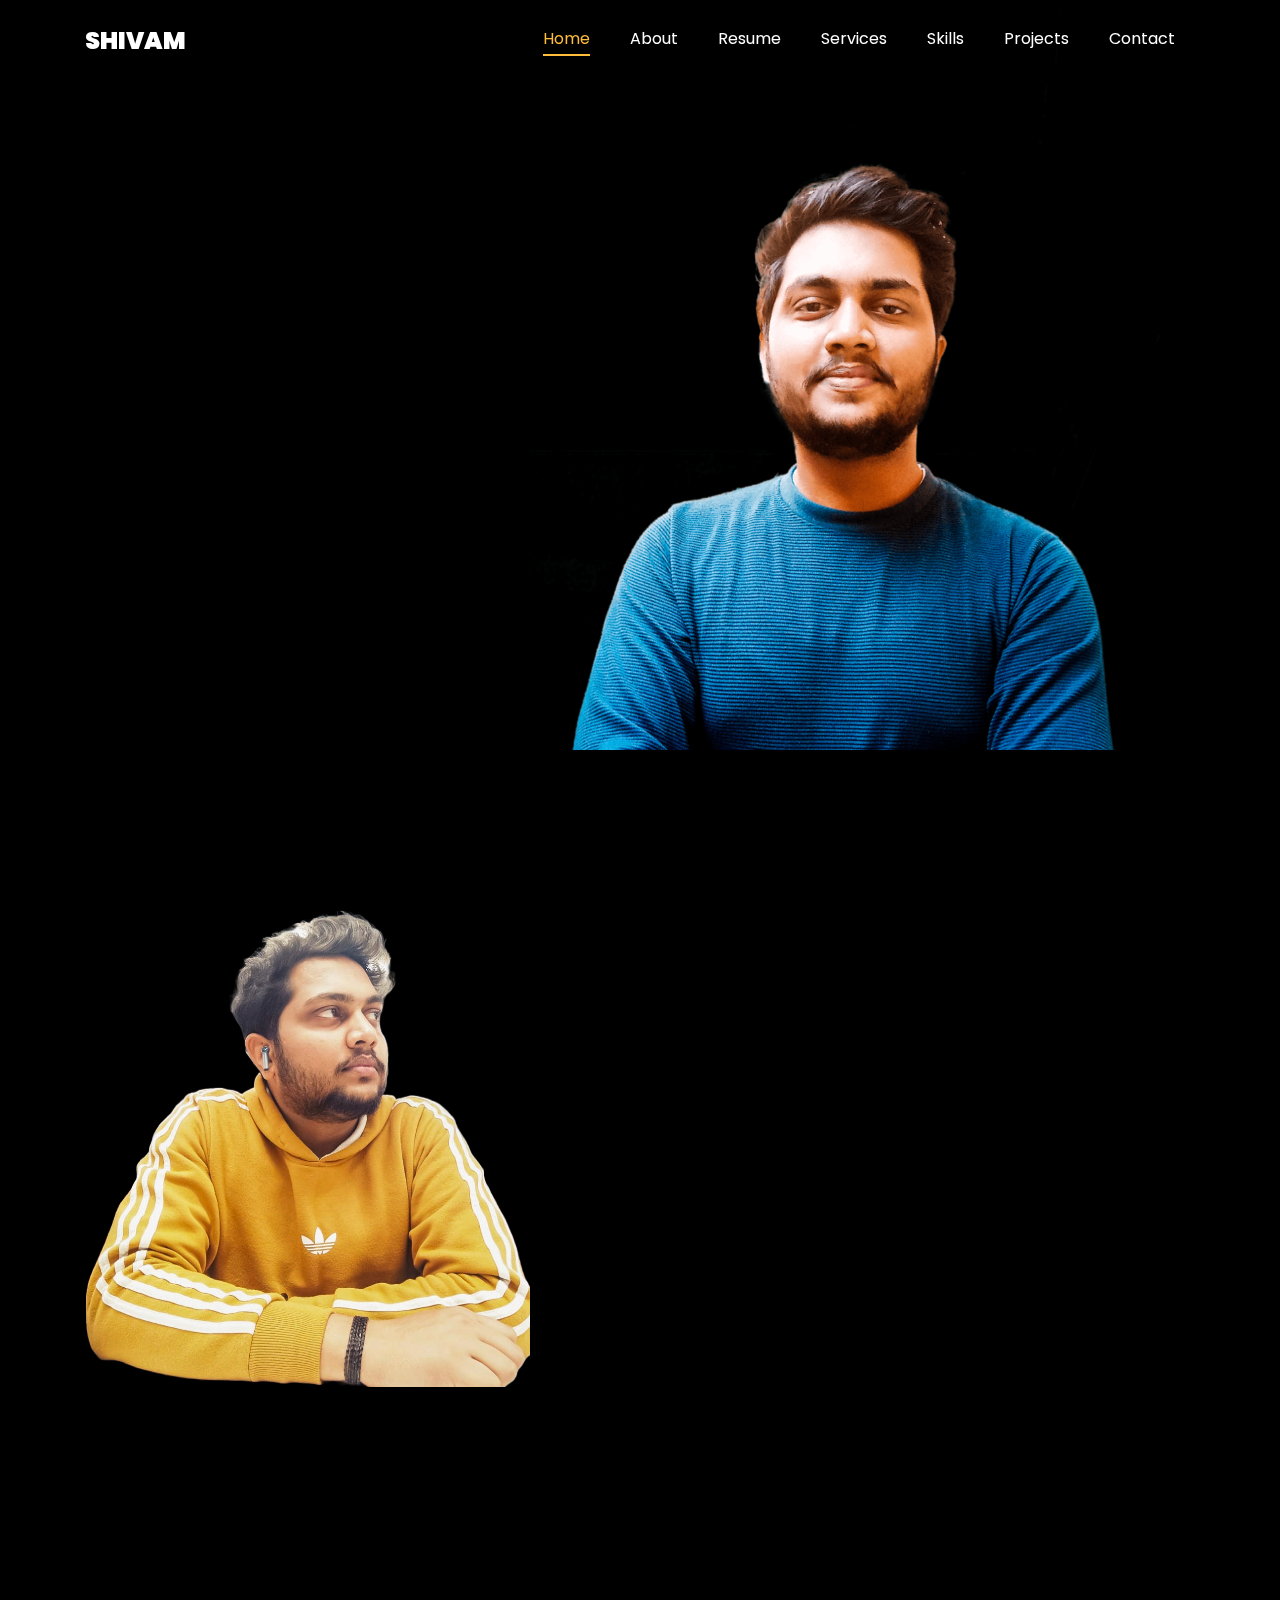
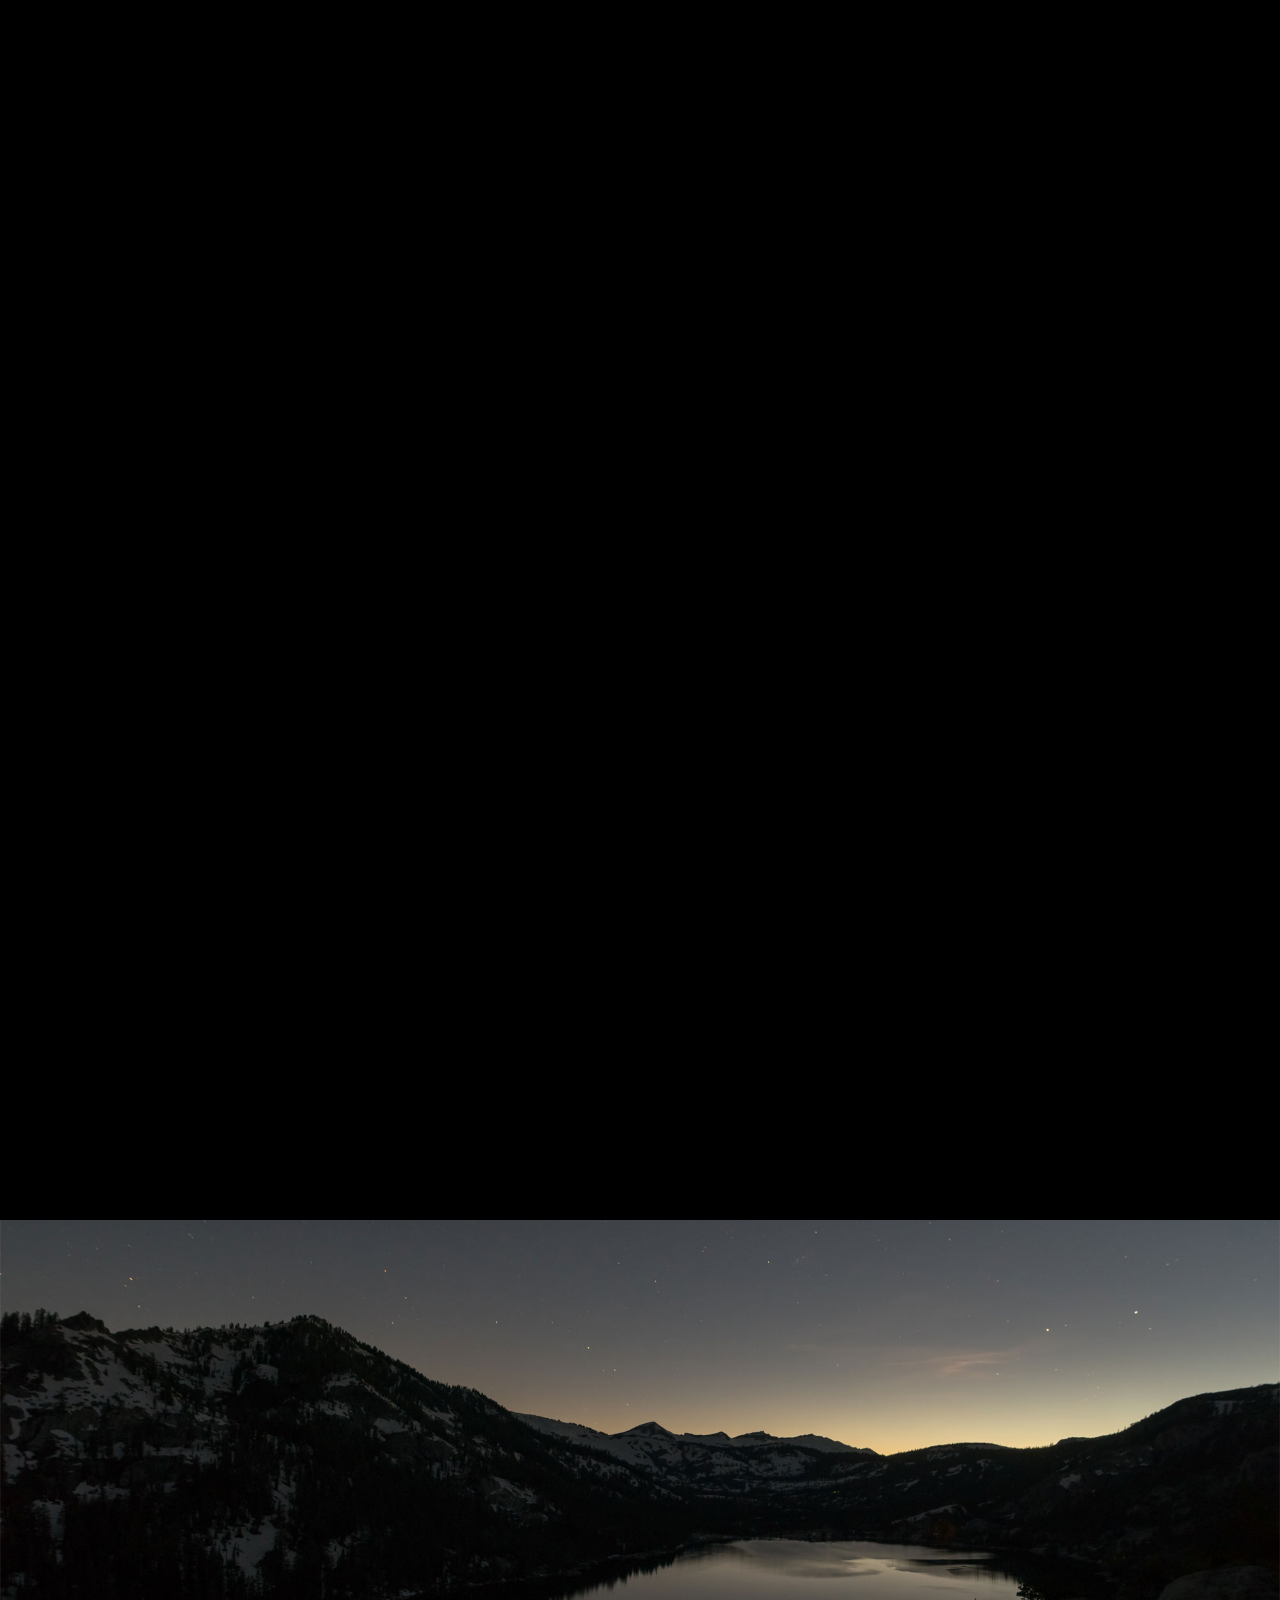
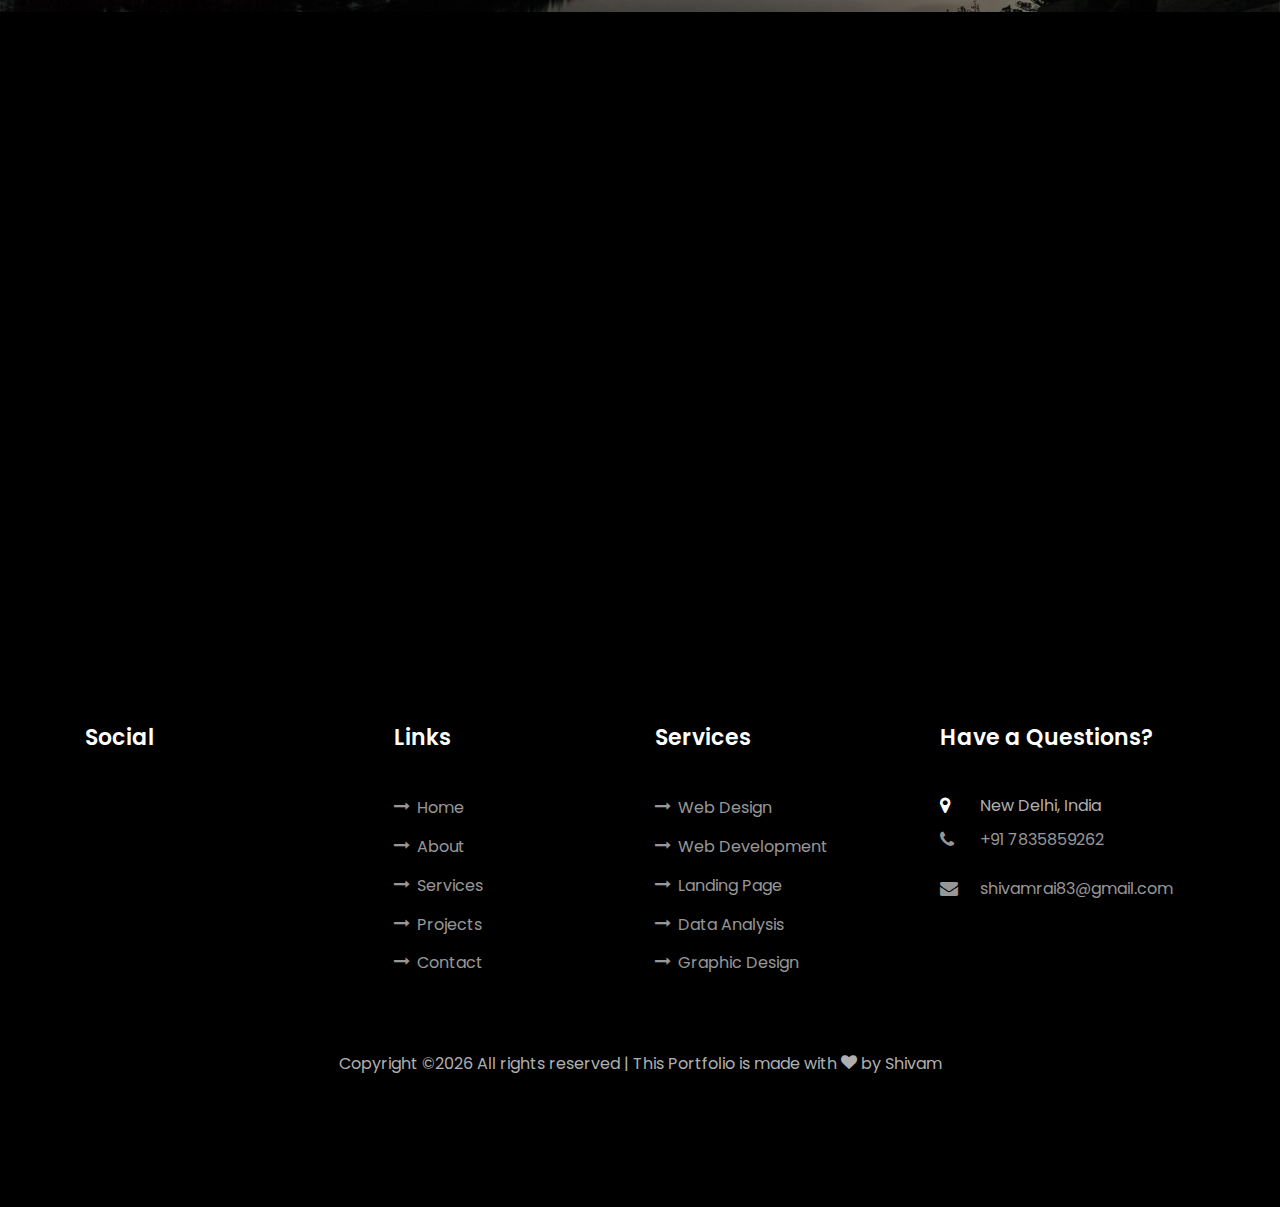
<file: index.html>
<!DOCTYPE html>
<html lang="en">
  <head>
    <title>Shivam Rai Portfolio</title>
    <meta charset="utf-8">
    <meta name="viewport" content="width=device-width, initial-scale=1, shrink-to-fit=no">
    
    <link href="https://fonts.googleapis.com/css?family=Poppins:100,200,300,400,500,600,700,800,900" rel="stylesheet">

    <link rel="stylesheet" href="css/open-iconic-bootstrap.min.css">
    <link rel="stylesheet" href="css/animate.css">
    
    <link rel="stylesheet" href="css/owl.carousel.min.css">
    <link rel="stylesheet" href="css/owl.theme.default.min.css">
    <link rel="stylesheet" href="css/magnific-popup.css">

    <link rel="stylesheet" href="css/aos.css">

    <link rel="stylesheet" href="css/ionicons.min.css">
    
    <link rel="stylesheet" href="css/flaticon.css">
    <link rel="stylesheet" href="css/icomoon.css">
    <link rel="stylesheet" href="css/style.css">
  </head>
  <body data-spy="scroll" data-target=".site-navbar-target" data-offset="300">
	  
	  
    <nav class="navbar navbar-expand-lg navbar-dark ftco_navbar ftco-navbar-light site-navbar-target" id="ftco-navbar">
	    <div class="container">
	      <a class="navbar-brand" href="index.html">Shivam</a>
	      <button class="navbar-toggler js-fh5co-nav-toggle fh5co-nav-toggle" type="button" data-toggle="collapse" data-target="#ftco-nav" aria-controls="ftco-nav" aria-expanded="false" aria-label="Toggle navigation">
	        <span class="oi oi-menu"></span> Menu
	      </button>

	      <div class="collapse navbar-collapse" id="ftco-nav">
	        <ul class="navbar-nav nav ml-auto">
	          <li class="nav-item"><a href="#home-section" class="nav-link"><span>Home</span></a></li>
	          <li class="nav-item"><a href="#about-section" class="nav-link"><span>About</span></a></li>
	          <li class="nav-item"><a href="#resume-section" class="nav-link"><span>Resume</span></a></li>
	          <li class="nav-item"><a href="#services-section" class="nav-link"><span>Services</span></a></li>
	          <li class="nav-item"><a href="#skills-section" class="nav-link"><span>Skills</span></a></li>
	          <li class="nav-item"><a href="#projects-section" class="nav-link"><span>Projects</span></a></li>
	          <!-- <li class="nav-item"><a href="#blog-section" class="nav-link"><span>My Blog</span></a></li> -->
	          <li class="nav-item"><a href="#contact-section" class="nav-link"><span>Contact</span></a></li>
	        </ul>
	      </div>
	    </div>
	  </nav>
	  <section id="home-section" class="hero">
		  <div class="home-slider  owl-carousel">
	      <div class="slider-item ">
	      	<div class="overlay"></div>
	        <div class="container">
	          <div class="row d-md-flex no-gutters slider-text align-items-end justify-content-end" data-scrollax-parent="true">
	          	<div class="one-third js-fullheight order-md-last img" style="background-image:url(images/bg_1.png);">
	          		<div class="overlay"></div>
	          	</div>
		          <div class="one-forth d-flex  align-items-center ftco-animate" data-scrollax=" properties: { translateY: '70%' }">
		          	<div class="text">
		          		<span class="subheading">Hello!</span>
			            <h1 class="mb-4 mt-3">I'm <span>Shivam Rai</span></h1>
						<h2 class="mb-4 mt-3">
							<a href="" class="typewrite mb-4 mt-3" data-period="2000" data-type='[ "Web Developer", "Front-End Development", "Web Site Development", "A Full Stack Developer" ]'>
							  <span class="wrap"></span>
							</a>
						  </h2>
			            <p><a href="/images/SHIVAM_RAI_RESUME.pdf" class="btn btn-primary py-3 px-4">Hire me</a> 
							<!-- <a href="#" class="btn btn-white btn-outline-white py-3 px-4">My works</a> -->
						</p>
		            </div>
		          </div>
	        	</div>
	        </div>
	      </div>

	      <!-- <div class="slider-item">
	      	<div class="overlay"></div>
	        <div class="container">
	          <div class="row d-flex no-gutters slider-text align-items-end justify-content-end" data-scrollax-parent="true">
	          	<div class="one-third js-fullheight order-md-last img" style="background-image:url(images/bg_1.png);">
	          		<div class="overlay"></div>
	          	</div>
		          <div class="one-forth d-flex align-items-center ftco-animate" data-scrollax=" properties: { translateY: '70%' }">
		          	<div class="text">
		          		<span class="subheading">Hello!</span>
			            <h1 class="mb-4 mt-3">I'm a <span>web Developer</span> based in London</h1>
			            <p><a href="#" class="btn btn-primary py-3 px-4">Hire me</a> <a href="#" class="btn btn-white btn-outline-white py-3 px-4">My works</a></p>
		            </div>
		          </div>
	        	</div>
	        </div>
	      </div>
	    </div> -->
    </section>

    <section class="ftco-about img ftco-section ftco-no-pb" id="about-section">
    	<div class="container">
    		<div class="row d-flex">
    			<div class="col-md-6 col-lg-5 d-flex">
    				<div class="img-about img d-flex align-items-stretch">
    					<div class="overlay"></div>
	    				<div class="img d-flex align-self-stretch align-items-center" style="background-image:url(images/bg_3.png);">
	    				</div>
    				</div>
    			</div>
    			<div class="col-md-6 col-lg-7 pl-lg-5 pb-5">
    				<div class="row justify-content-start pb-3">
		          <div class="col-md-12 heading-section ftco-animate">
		          	<h1 class="big">About</h1>
		            <h2 class="mb-4">About Me</h2>
		            <!-- <p>A small river named Duden flows by their place and supplies it with the necessary regelialia.</p> -->
		            <ul class="about-info mt-4 px-md-0 px-2">
		            	<li class="d-flex"><span>Name:</span> <span>Shivam Rai</span></li>
		            	<li class="d-flex"><span>Date of birth:</span> <span>June 16, 1999</span></li>
		            	<li class="d-flex"><span>Address:</span> <span>New Delhi, India</span></li>
		            	<!-- <li class="d-flex"><span>Zip code:</span> <span>1000</span></li> -->
		            	<li class="d-flex"><span>Email:</span> <span>shivamrai83@gmail.com</span></li>
		            	<li class="d-flex"><span>Phone: </span> <span>+91 7835859262</span></li>
		            </ul>
		          </div>
		        </div>
	          <div class="counter-wrap ftco-animate d-flex mt-md-3">
              <div class="text">
              	<p class="mb-4">
	                <span class="number" data-number="3">0</span>
	                <span>Years Experience</span>
                </p>
                <p><a href="/images/SHIVAM_RAI_RESUME.pdf" class="btn btn-primary py-3 px-3">Download CV</a></p>
              </div>
	          </div>
	        </div>
        </div>
    	</div>
    </section>
<!-- Resume section -->
    <!-- <section class="ftco-section ftco-no-pb" id="resume-section">
    	<div class="container">
    		<div class="row justify-content-center pb-5">
          <div class="col-md-10 heading-section text-center ftco-animate">
          	<h1 class="big big-2">Resume</h1>
            <h2 class="mb-4">Resume</h2>
            <!-- <p>A small river named Duden flows by their place and supplies it with the necessary regelialia. It is a paradisematic country, in which roasted parts of sentences fly into your mouth.</p> -->
          <!-- </div>
        </div> -->
    		<!-- <div class="row">
    			<div class="col-md-6">
    				<div class="resume-wrap ftco-animate">
    					<span class="date">2014-2015</span>
    					<h2>Master Degree of Design</h2>
    					<span class="position">Cambridge University</span>
    					<p class="mt-4">A small river named Duden flows by their place and supplies it with the necessary regelialia. It is a paradisematic country, in which roasted parts of sentences fly into your mouth.</p>
    				</div>
    				<div class="resume-wrap ftco-animate">
    					<span class="date">2014-2015</span>
    					<h2>Bachelor's Degree of C.A</h2>
    					<span class="position">Cambridge University</span>
    					<p class="mt-4">A small river named Duden flows by their place and supplies it with the necessary regelialia. It is a paradisematic country, in which roasted parts of sentences fly into your mouth.</p>
    				</div>
    				<div class="resume-wrap ftco-animate">
    					<span class="date">2014-2015</span>
    					<h2>Diploma in Computer</h2>
    					<span class="position">Cambridge University</span>
    					<p class="mt-4">A small river named Duden flows by their place and supplies it with the necessary regelialia. It is a paradisematic country, in which roasted parts of sentences fly into your mouth.</p>
    				</div>
    			</div>

    			<div class="col-md-6">
    				<div class="resume-wrap ftco-animate">
    					<span class="date">2014-2015</span>
    					<h2>Art &amp; Creative Director</h2>
    					<span class="position">Cambridge University</span>
    					<p class="mt-4">A small river named Duden flows by their place and supplies it with the necessary regelialia. It is a paradisematic country, in which roasted parts of sentences fly into your mouth.</p>
    				</div>
    				<div class="resume-wrap ftco-animate">
    					<span class="date">2014-2015</span>
    					<h2>Wordpress Developer</h2>
    					<span class="position">Cambridge University</span>
    					<p class="mt-4">A small river named Duden flows by their place and supplies it with the necessary regelialia. It is a paradisematic country, in which roasted parts of sentences fly into your mouth.</p>
    				</div>
    				<div class="resume-wrap ftco-animate">
    					<span class="date">2017-2018</span>
    					<h2>UI/UX Developer</h2>
    					<span class="position">Cambridge University</span>
    					<p class="mt-4">A small river named Duden flows by their place and supplies it with the necessary regelialia. It is a paradisematic country, in which roasted parts of sentences fly into your mouth.</p>
    				</div>
    			</div>
    		</div> -->
    		<!-- <div class="row justify-content-center mt-5">
    			<div class="col-md-6 text-center ftco-animate">
    				<p><a href="/images/SHIVAM_RAI_RESUME.pdf" class="btn btn-primary py-4 px-5">Download CV</a></p>
    			</div>
    		</div>
    	</div>
    </section> -->

    <section class="ftco-section" id="services-section">
    	<div class="container">
    		<div class="row justify-content-center py-5 mt-5">
          <div class="col-md-12 heading-section text-center ftco-animate">
          	<h1 class="big big-2">Services</h1>
            <h2 class="mb-4">Services</h2>
            <!-- <p>Far far away, behind the word mountains, far from the countries Vokalia and Consonantia</p> -->
          </div>
        </div>
    		<div class="row">
					<div class="col-md-4 text-center d-flex ftco-animate">
						<a href="#" class="services-1">
							<span class="icon">
								<i class="flaticon-analysis"></i>
							</span>
							<div class="desc">
								<h3 class="mb-5">Web Design</h3>
							</div>
						</a>
					</div>
					<div class="col-md-4 text-center d-flex ftco-animate">
						<a href="#" class="services-1">
							<span class="icon">
								<i class="flaticon-flasks"></i>
							</span>
							<div class="desc">
								<h3 class="mb-5">Landing Pages</h3>
							</div>
						</a>
					</div>
					<div class="col-md-4 text-center d-flex ftco-animate">
						<a href="#" class="services-1">
							<span class="icon">
								<i class="flaticon-ideas"></i>
							</span>
							<div class="desc">
								<h3 class="mb-5">Web Developer</h3>
							</div>
						</a>
					</div>

					<div class="col-md-4 text-center d-flex ftco-animate">
						<a href="#" class="services-1">
							<span class="icon">
								<i class="flaticon-analysis"></i>
							</span>
							<div class="desc">
								<h3 class="mb-5">App Developing</h3>
							</div>
						</a>
					</div>
					<div class="col-md-4 text-center d-flex ftco-animate">
						<a href="#" class="services-1">
							<span class="icon">
								<i class="flaticon-flasks"></i>
							</span>
							<div class="desc">
								<h3 class="mb-5">React</h3>
							</div>
						</a>
					</div>
					<div class="col-md-4 text-center d-flex ftco-animate">
						<a href="#" class="services-1">
							<span class="icon">
								<i class="flaticon-ideas"></i>
							</span>
							<div class="desc">
								<h3 class="mb-5">API</h3>
							</div>
						</a>
					</div>
				</div>
    	</div>
    </section>

		
		<section class="ftco-section" id="skills-section">
			<div class="container">
				<div class="row justify-content-center pb-5">
          <div class="col-md-12 heading-section text-center ftco-animate">
          	<h1 class="big big-2">Skills</h1>
            <h2 class="mb-4">My Skills</h2>
            <!-- <p>Far far away, behind the word mountains, far from the countries Vokalia and Consonantia</p> -->
          </div>
        </div>
				<div class="row">
					<div class="col-md-6 animate-box">
						<div class="progress-wrap ftco-animate">
							<h3>JavaScript</h3>
							<div class="progress">
							 	<div class="progress-bar color-1" role="progressbar" aria-valuenow="90"
							  	aria-valuemin="0" aria-valuemax="100" style="width:90%">
							    <span>90%</span>
							  	</div>
							</div>
						</div>
					</div>
					<div class="col-md-6 animate-box">
						<div class="progress-wrap ftco-animate">
							<h3>Material UI</h3>
							<div class="progress">
							 	<div class="progress-bar color-2" role="progressbar" aria-valuenow="85"
							  	aria-valuemin="0" aria-valuemax="100" style="width:85%">
							    <span>85%</span>
							  	</div>
							</div>
						</div>
					</div>
					<div class="col-md-6 animate-box">
						<div class="progress-wrap ftco-animate">
							<h3>HTML5</h3>
							<div class="progress">
							 	<div class="progress-bar color-3" role="progressbar" aria-valuenow="95"
							  	aria-valuemin="0" aria-valuemax="100" style="width:95%">
							    <span>95%</span>
							  	</div>
							</div>
						</div>
					</div>
					<div class="col-md-6 animate-box">
						<div class="progress-wrap ftco-animate">
							<h3>CSS3</h3>
							<div class="progress">
							 	<div class="progress-bar color-4" role="progressbar" aria-valuenow="90"
							  	aria-valuemin="0" aria-valuemax="100" style="width:90%">
							    <span>90%</span>
							  	</div>
							</div>
						</div>
					</div>
					<div class="col-md-6 animate-box">
						<div class="progress-wrap ftco-animate">
							<h3>MERN Stack</h3>
							<div class="progress">
							 	<div class="progress-bar color-5" role="progressbar" aria-valuenow="85"
							  	aria-valuemin="0" aria-valuemax="100" style="width:85%">
							    <span>85%</span>
							  	</div>
							</div>
						</div>
					</div>
					<div class="col-md-6 animate-box">
						<div class="progress-wrap ftco-animate">
							<h3>SEO</h3>
							<div class="progress">
							 	<div class="progress-bar color-6" role="progressbar" aria-valuenow="80"
							  	aria-valuemin="0" aria-valuemax="100" style="width:90%">
							    <span>90%</span>
							  	</div>
							</div>
						</div>
					</div>
				</div>
			</div>
		</section>
 

    <section class="ftco-section ftco-project" id="projects-section">
    	<div class="container">
    		<div class="row justify-content-center pb-5">
          <div class="col-md-12 heading-section text-center ftco-animate">
          	<h1 class="big big-2">Projects</h1>
            <h2 class="mb-4">Our Projects</h2>
            <p>Far far away, behind the word mountains, far from the countries Vokalia and Consonantia</p>
          </div>
        </div>
    		<div class="row">
    			<div class="col-md-4">
    				<div class="project img ftco-animate d-flex justify-content-center align-items-center" style="background-image: url(images/project-4.jpg);">
    					<div class="overlay"></div>
	    				<div class="text text-center p-4">
	    					<h3><a href="#">Branding &amp; Illustration Design</a></h3>
	    					<span>Web Design</span>
	    				</div>
    				</div>
  				</div>
  				<div class="col-md-8">
    				<div class="project img ftco-animate d-flex justify-content-center align-items-center" style="background-image: url(images/project-5.jpg);">
    					<div class="overlay"></div>
	    				<div class="text text-center p-4">
	    					<h3><a href="#">Branding &amp; Illustration Design</a></h3>
	    					<span>Web Design</span>
	    				</div>
    				</div>
  				</div>

    			<div class="col-md-8">
    				<div class="project img ftco-animate d-flex justify-content-center align-items-center" style="background-image: url(images/project-1.jpg);">
    					<div class="overlay"></div>
	    				<div class="text text-center p-4">
	    					<h3><a href="#">Branding &amp; Illustration Design</a></h3>
	    					<span>Web Design</span>
	    				</div>
    				</div>

    				<div class="project img ftco-animate d-flex justify-content-center align-items-center" style="background-image: url(images/project-6.jpg);">
    					<div class="overlay"></div>
	    				<div class="text text-center p-4">
	    					<h3><a href="#">Branding &amp; Illustration Design</a></h3>
	    					<span>Web Design</span>
	    				</div>
    				</div>
    			</div>
    			<div class="col-md-4">
    				<div class="row">
    					<div class="col-md-12">
		    				<div class="project img ftco-animate d-flex justify-content-center align-items-center" style="background-image: url(images/project-2.jpg);">
		    					<div class="overlay"></div>
			    				<div class="text text-center p-4">
			    					<h3><a href="#">Branding &amp; Illustration Design</a></h3>
			    					<span>Web Design</span>
			    				</div>
		    				</div>
	    				</div>
	    				<div class="col-md-12">
		    				<div class="project img ftco-animate d-flex justify-content-center align-items-center" style="background-image: url(images/project-3.jpg);">
		    					<div class="overlay"></div>
			    				<div class="text text-center p-4">
			    					<h3><a href="#">Branding &amp; Illustration Design</a></h3>
			    					<span>Web Design</span>
			    				</div>
		    				</div>
	    				</div>
    				</div>
    			</div>
    		</div>
    	</div>
    </section>


    <!-- <section class="ftco-section" id="blog-section">
      <div class="container">
        <div class="row justify-content-center mb-5 pb-5">
          <div class="col-md-7 heading-section text-center ftco-animate">
            <h1 class="big big-2">Blog</h1>
            <h2 class="mb-4">Our Blog</h2>
            <p>Far far away, behind the word mountains, far from the countries Vokalia and Consonantia</p>
          </div>
        </div>
        <div class="row d-flex">
          <div class="col-md-4 d-flex ftco-animate">
          	<div class="blog-entry justify-content-end">
              <a href="single.html" class="block-20" style="background-image: url('images/image_1.jpg');">
              </a>
              <div class="text mt-3 float-right d-block">
              	<div class="d-flex align-items-center mb-3 meta">
	                <p class="mb-0">
	                	<span class="mr-2">June 21, 2019</span>
	                	<a href="#" class="mr-2">Admin</a>
	                	<a href="#" class="meta-chat"><span class="icon-chat"></span> 3</a>
	                </p>
                </div>
                <h3 class="heading"><a href="single.html">Why Lead Generation is Key for Business Growth</a></h3>
                <p>A small river named Duden flows by their place and supplies it with the necessary regelialia.</p>
              </div>
            </div>
          </div>
          <div class="col-md-4 d-flex ftco-animate">
          	<div class="blog-entry justify-content-end">
              <a href="single.html" class="block-20" style="background-image: url('images/image_2.jpg');">
              </a>
              <div class="text mt-3 float-right d-block">
              	<div class="d-flex align-items-center mb-3 meta">
	                <p class="mb-0">
	                	<span class="mr-2">June 21, 2019</span>
	                	<a href="#" class="mr-2">Admin</a>
	                	<a href="#" class="meta-chat"><span class="icon-chat"></span> 3</a>
	                </p>
                </div>
                <h3 class="heading"><a href="single.html">Why Lead Generation is Key for Business Growth</a></h3>
                <p>A small river named Duden flows by their place and supplies it with the necessary regelialia.</p>
              </div>
            </div>
          </div>
          <div class="col-md-4 d-flex ftco-animate">
          	<div class="blog-entry">
              <a href="single.html" class="block-20" style="background-image: url('images/image_3.jpg');">
              </a>
              <div class="text mt-3 float-right d-block">
              	<div class="d-flex align-items-center mb-3 meta">
	                <p class="mb-0">
	                	<span class="mr-2">June 21, 2019</span>
	                	<a href="#" class="mr-2">Admin</a>
	                	<a href="#" class="meta-chat"><span class="icon-chat"></span> 3</a>
	                </p>
                </div>
                <h3 class="heading"><a href="single.html">Why Lead Generation is Key for Business Growth</a></h3>
                <p>A small river named Duden flows by their place and supplies it with the necessary regelialia.</p>
              </div>
            </div>
          </div>
        </div>
      </div>
    </section> -->

    <section class="ftco-section ftco-no-pt ftco-no-pb ftco-counter img" id="section-counter">
    	<div class="container">
				<div class="row d-md-flex align-items-center">
          <div class="col-md d-flex justify-content-center counter-wrap ftco-animate">
            <div class="block-18">
              <div class="text">
                <strong class="number" data-number="100">0</strong>
                <span>Awards</span>
              </div>
            </div>
          </div>
          <div class="col-md d-flex justify-content-center counter-wrap ftco-animate">
            <div class="block-18">
              <div class="text">
                <strong class="number" data-number="1200">0</strong>
                <span>Complete Projects</span>
              </div>
            </div>
          </div>
          <div class="col-md d-flex justify-content-center counter-wrap ftco-animate">
            <div class="block-18">
              <div class="text">
                <strong class="number" data-number="1200">0</strong>
                <span>Happy Customers</span>
              </div>
            </div>
          </div>
          <div class="col-md d-flex justify-content-center counter-wrap ftco-animate">
            <div class="block-18">
              <div class="text">
                <strong class="number" data-number="500">0</strong>
                <span>Cups of coffee</span>
              </div>
            </div>
          </div>
        </div>
      </div>
    </section>

    <section class="ftco-section ftco-hireme img margin-top" style="background-image: url(images/bg_1.jpg)">
			<div class="container">
				<div class="row justify-content-center">
					<div class="col-md-7 ftco-animate text-center">
						<h2>I'm <span>Available</span> for freelancing</h2>
						<!-- <p>A small river named Duden flows by their place and supplies it with the necessary regelialia.</p> -->
						<p class="mb-0"><a href="/images/SHIVAM_RAI_RESUME.pdf" class="btn btn-primary py-3 px-5">Hire me</a></p>
					</div>
				</div>
			</div>
		</section>

    <section class="ftco-section contact-section ftco-no-pb" id="contact-section">
      <div class="container">
      	<div class="row justify-content-center mb-5 pb-3">
          <div class="col-md-7 heading-section text-center ftco-animate">
            <h1 class="big big-2">Contact</h1>
            <h2 class="mb-4">Contact Me</h2>
            <!-- <p>Far far away, behind the word mountains, far from the countries Vokalia and Consonantia</p> -->
          </div>
        </div>

        <div class="row d-flex contact-info mb-5">
          <div class="col-md-6 col-lg-3 d-flex ftco-animate">
          	<div class="align-self-stretch box p-4 text-center">
          		<div class="icon d-flex align-items-center justify-content-center">
          			<span class="icon-map-signs"></span>
          		</div>
          		<h3 class="mb-4">Address</h3>
	            <p>New Delhi, India</p>
	          </div>
          </div>
          <div class="col-md-6 col-lg-3 d-flex ftco-animate">
          	<div class="align-self-stretch box p-4 text-center">
          		<div class="icon d-flex align-items-center justify-content-center">
          			<span class="icon-phone2"></span>
          		</div>
          		<h3 class="mb-4">Contact Number</h3>
	            <p><a href="tel://+917835859262">+91 7835859262</a></p>
	          </div>
          </div>
          <div class="col-md-6 col-lg-3 d-flex ftco-animate">
          	<div class="align-self-stretch box p-4 text-center">
          		<div class="icon d-flex align-items-center justify-content-center">
          			<span class="icon-paper-plane"></span>
          		</div>
          		<h3 class="mb-4">Email Address</h3>
	            <p><a href="mailto:shivamrai83@gmail.com">shivamrai83@gmail.com</a></p>
	          </div>
          </div>
          <div class="col-md-6 col-lg-3 d-flex ftco-animate">
          	<div class="align-self-stretch box p-4 text-center">
          		<div class="icon d-flex align-items-center justify-content-center">
          			<span class="icon-globe"></span>
          		</div>
          		<h3 class="mb-4">Website</h3>
	            <p><a href="https://linktr.ee/shivam_code">linktr.ee/shivam_code</a></p>
	          </div>
          </div>
        </div>

        <!-- <div class="row no-gutters block-9">
          <div class="col-md-6 order-md-last d-flex">
            <form action="#" class="bg-light p-4 p-md-5 contact-form">
              <div class="form-group">
                <input type="text" class="form-control" placeholder="Your Name">
              </div>
              <div class="form-group">
                <input type="text" class="form-control" placeholder="Your Email">
              </div>
              <div class="form-group">
                <input type="text" class="form-control" placeholder="Subject">
              </div>
              <div class="form-group">
                <textarea name="" id="" cols="30" rows="7" class="form-control" placeholder="Message"></textarea>
              </div>
              <div class="form-group">
                <input type="submit" value="Send Message" class="btn btn-primary py-3 px-5">
              </div>
            </form>
          
          </div>

          <div class="col-md-6 d-flex">
          	<div class="img" style="background-image: url(images/about.png);"></div>
          </div>
        </div> -->
      </div>
    </section>
		

    <footer class="ftco-footer ftco-section">
      <div class="container">
        <div class="row mb-5">
          <div class="col-md">
            <div class="ftco-footer-widget mb-4">
              <h2 class="ftco-heading-2">Social</h2>
              <!-- <p>Far far away, behind the word mountains, far from the countries Vokalia and Consonantia, there live the blind texts.</p> -->
              <ul class="ftco-footer-social list-unstyled float-md-left float-lft mt-5">
                <li class="ftco-animate"><a href="https://twitter.com/shivamrai83"><span class="icon-twitter"></span></a></li>
                <li class="ftco-animate"><a href="https://linkedin.com/in/shivam-code"><span class="icon-linkedin"></span></a></li>
                <li class="ftco-animate"><a href="https://instagram.com/shivam_code"><span class="icon-instagram"></span></a></li>
              </ul>
            </div>
          </div>
          <div class="col-md">
            <div class="ftco-footer-widget mb-4 ml-md-4">
              <h2 class="ftco-heading-2">Links</h2>
              <ul class="list-unstyled">
                <li><a href="#"><span class="icon-long-arrow-right mr-2"></span>Home</a></li>
                <li><a href="#"><span class="icon-long-arrow-right mr-2"></span>About</a></li>
                <li><a href="#"><span class="icon-long-arrow-right mr-2"></span>Services</a></li>
                <li><a href="#"><span class="icon-long-arrow-right mr-2"></span>Projects</a></li>
                <li><a href="#"><span class="icon-long-arrow-right mr-2"></span>Contact</a></li>
              </ul>
            </div>
          </div>
          <div class="col-md">
             <div class="ftco-footer-widget mb-4">
              <h2 class="ftco-heading-2">Services</h2>
              <ul class="list-unstyled">
                <li><a href="#"><span class="icon-long-arrow-right mr-2"></span>Web Design</a></li>
                <li><a href="#"><span class="icon-long-arrow-right mr-2"></span>Web Development</a></li>
                <li><a href="#"><span class="icon-long-arrow-right mr-2"></span>Landing Page</a></li>
                <li><a href="#"><span class="icon-long-arrow-right mr-2"></span>Data Analysis</a></li>
                <li><a href="#"><span class="icon-long-arrow-right mr-2"></span>Graphic Design</a></li>
              </ul>
            </div>
          </div>
          <div class="col-md">
            <div class="ftco-footer-widget mb-4">
            	<h2 class="ftco-heading-2">Have a Questions?</h2>
            	<div class="block-23 mb-3">
	              <ul>
	                <li><span class="icon icon-map-marker"></span><span class="text">New Delhi, India</span></li>
	                <li><a href="#"><span class="icon icon-phone"></span><span class="text">+91 7835859262</span></a></li>
	                <li><a href="#"><span class="icon icon-envelope"></span><span class="text">shivamrai83@gmail.com</span></a></li>
	              </ul>
	            </div>
            </div>
          </div>
        </div>
        <div class="row">
          <div class="col-md-12 text-center">

            <p><!-- Link back to Colorlib can't be removed. Template is licensed under CC BY 3.0. -->
  Copyright &copy;<script>document.write(new Date().getFullYear());</script> All rights reserved | This Portfolio is made with <i class="icon-heart color-danger" aria-hidden="true"></i> by <a href="https://instagram.com/shivam_code" target="_blank">Shivam</a>
  <!-- Link back to Colorlib can't be removed. Template is licensed under CC BY 3.0. --></p>
          </div>
        </div>
      </div>
    </footer>
    
  

  <!-- loader -->
  <div id="ftco-loader" class="show fullscreen"><svg class="circular" width="48px" height="48px"><circle class="path-bg" cx="24" cy="24" r="22" fill="none" stroke-width="4" stroke="#eeeeee"/><circle class="path" cx="24" cy="24" r="22" fill="none" stroke-width="4" stroke-miterlimit="10" stroke="#F96D00"/></svg></div>


  <script src="js/jquery.min.js"></script>
  <script src="js/jquery-migrate-3.0.1.min.js"></script>
  <script src="js/popper.min.js"></script>
  <script src="js/bootstrap.min.js"></script>
  <script src="js/jquery.easing.1.3.js"></script>
  <script src="js/jquery.waypoints.min.js"></script>
  <script src="js/jquery.stellar.min.js"></script>
  <script src="js/owl.carousel.min.js"></script>
  <script src="js/jquery.magnific-popup.min.js"></script>
  <script src="js/aos.js"></script>
  <script src="js/jquery.animateNumber.min.js"></script>
  <script src="js/scrollax.min.js"></script>
  
  <script src="js/main.js"></script>
    
  </body>
</html>
</file>
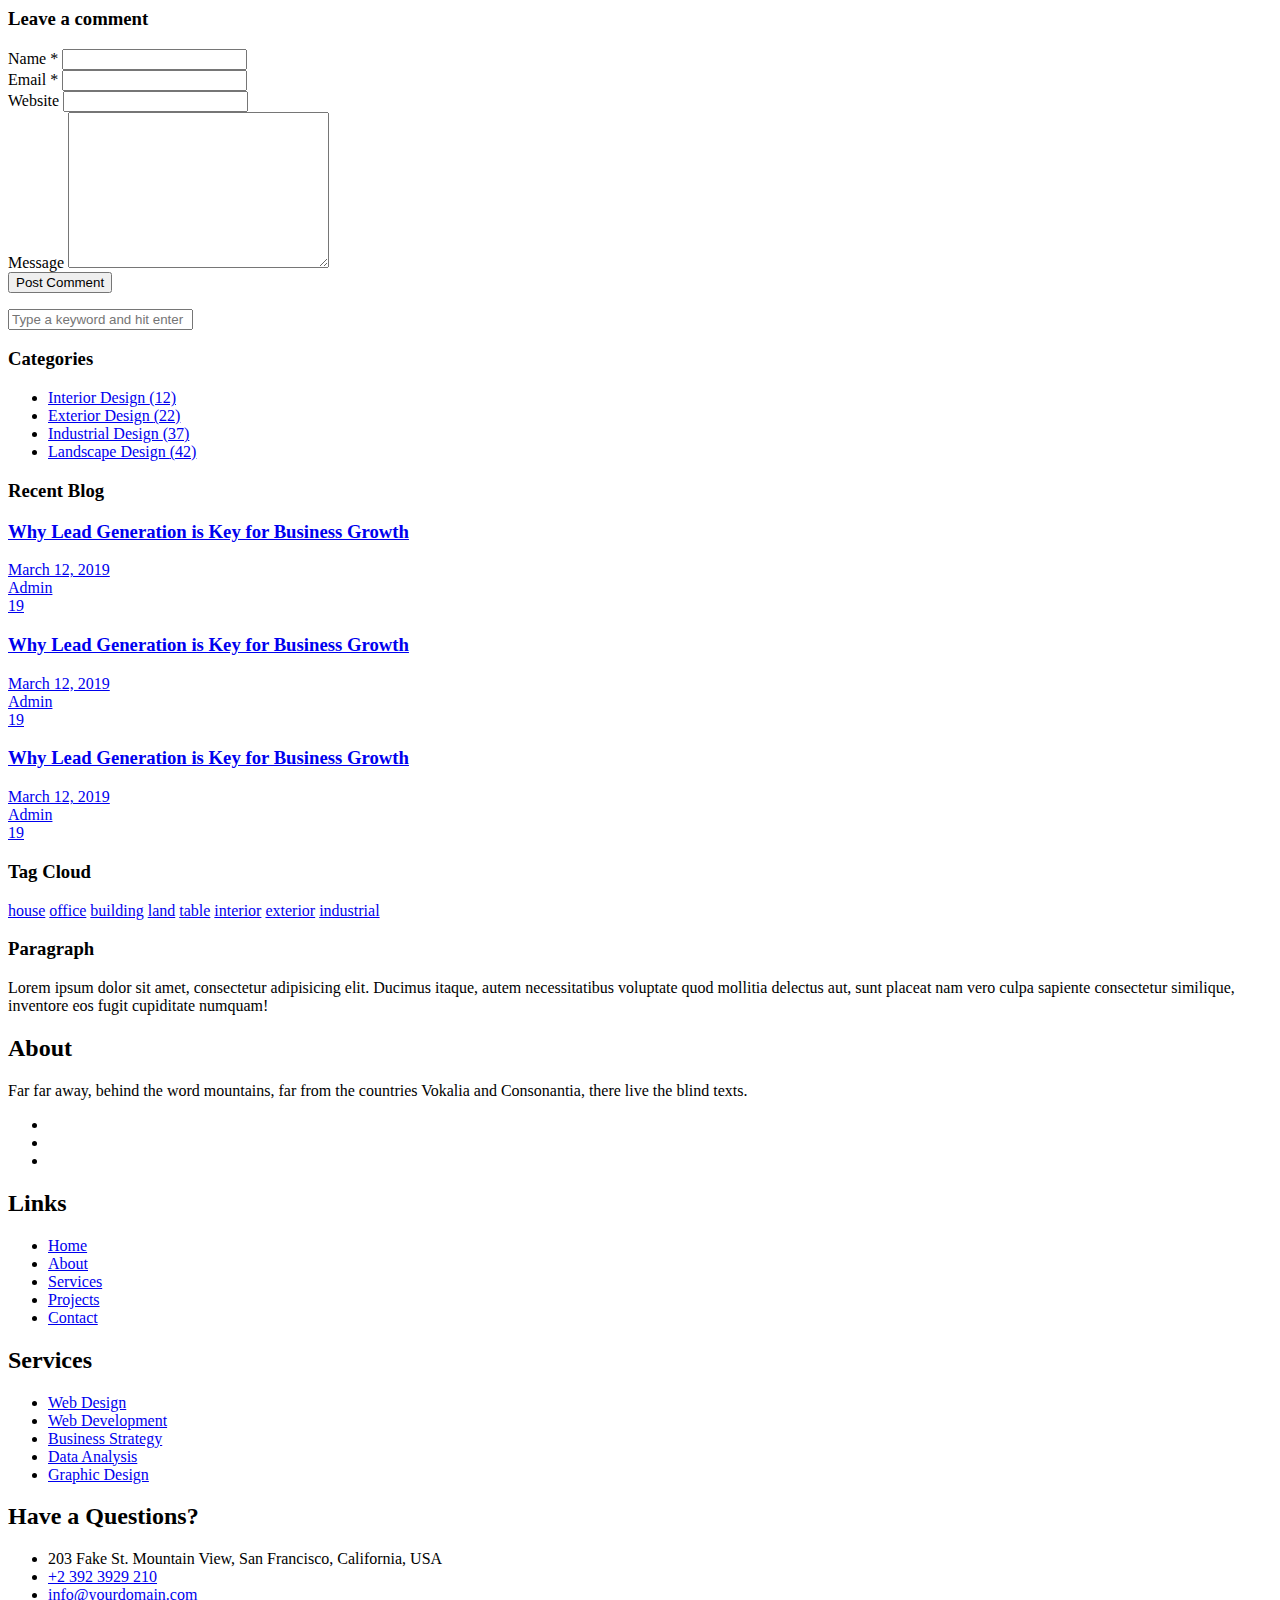
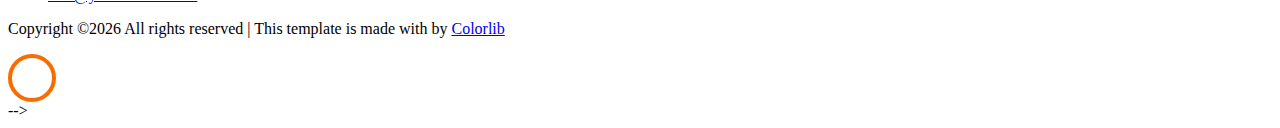
<file: single.html>
<!-- <!DOCTYPE html>
<html lang="en">
  <head>
    <title>Clark - Free Bootstrap 4 Template by Colorlib</title>
    <meta charset="utf-8">
    <meta name="viewport" content="width=device-width, initial-scale=1, shrink-to-fit=no">
    
    <link href="https://fonts.googleapis.com/css?family=Poppins:100,200,300,400,500,600,700,800,900" rel="stylesheet">

    <link rel="stylesheet" href="css/open-iconic-bootstrap.min.css">
    <link rel="stylesheet" href="css/animate.css">
    
    <link rel="stylesheet" href="css/owl.carousel.min.css">
    <link rel="stylesheet" href="css/owl.theme.default.min.css">
    <link rel="stylesheet" href="css/magnific-popup.css">

    <link rel="stylesheet" href="css/aos.css">

    <link rel="stylesheet" href="css/ionicons.min.css">
    
    <link rel="stylesheet" href="css/flaticon.css">
    <link rel="stylesheet" href="css/icomoon.css">
    <link rel="stylesheet" href="css/style.css">
  </head>
  <body data-spy="scroll" data-target=".site-navbar-target" data-offset="300">
	  
	  
    <nav class="navbar navbar-expand-lg navbar-dark ftco_navbar ftco-navbar-light site-navbar-target" id="ftco-navbar">
	    <div class="container">
	      <a class="navbar-brand" href="index.html">Clark</a>
	      <button class="navbar-toggler js-fh5co-nav-toggle fh5co-nav-toggle" type="button" data-toggle="collapse" data-target="#ftco-nav" aria-controls="ftco-nav" aria-expanded="false" aria-label="Toggle navigation">
	        <span class="oi oi-menu"></span> Menu
	      </button>

	      <div class="collapse navbar-collapse" id="ftco-nav">
	        <ul class="navbar-nav nav ml-auto">
	          <li class="nav-item"><a href="index.html#home-section" class="nav-link"><span>Home</span></a></li>
	          <li class="nav-item"><a href="index.html#about-section" class="nav-link"><span>About</span></a></li>
	          <li class="nav-item"><a href="index.html#resume-section" class="nav-link"><span>Resume</span></a></li>
	          <li class="nav-item"><a href="index.html#services-section" class="nav-link"><span>Services</span></a></li>
	          <li class="nav-item"><a href="index.html#skills-section" class="nav-link"><span>Skills</span></a></li>
	          <li class="nav-item"><a href="index.html#projects-section" class="nav-link"><span>Projects</span></a></li>
	          <li class="nav-item"><a href="index.html#blog-section" class="nav-link"><span>My Blog</span></a></li>
	          <li class="nav-item"><a href="index.html#contact-section" class="nav-link"><span>Contact</span></a></li>
	        </ul>
	      </div>
	    </div>
	  </nav>
	  <section class="hero-wrap js-fullheight" style="background-image: url('images/bg_1.jpg');" data-stellar-background-ratio="0.5">
      <div class="overlay"></div>
      <div class="container">
        <div class="row no-gutters slider-text js-fullheight align-items-end justify-content-center">
          <div class="col-md-12 ftco-animate pb-5 mb-3 text-center">
            <h1 class="mb-3 bread">Blog Single Post</h1>
            <p class="breadcrumbs"><span class="mr-2"><a href="index.html">Home <i class="ion-ios-arrow-forward"></i></a></span> <span class="mr-2"><a href="blog.html">Blog <i class="ion-ios-arrow-forward"></i></a></span> <span>Blog Single <i class="ion-ios-arrow-forward"></i></span></p>
          </div>
        </div>
      </div>
    </section>

    <section class="ftco-section">
      <div class="container">
        <div class="row">
          <div class="col-lg-8 ftco-animate">
            <h2 class="mb-3">It is a long established fact a reader be distracted</h2>
            <p>Lorem ipsum dolor sit amet, consectetur adipisicing elit. Reiciendis, eius mollitia suscipit, quisquam doloremque distinctio perferendis et doloribus unde architecto optio laboriosam porro adipisci sapiente officiis nemo accusamus ad praesentium? Esse minima nisi et. Dolore perferendis, enim praesentium omnis, iste doloremque quia officia optio deserunt molestiae voluptates soluta architecto tempora.</p>
            <p>
              <img src="images/image_3.jpg" alt="" class="img-fluid">
            </p>
            <p>Molestiae cupiditate inventore animi, maxime sapiente optio, illo est nemo veritatis repellat sunt doloribus nesciunt! Minima laborum magni reiciendis qui voluptate quisquam voluptatem soluta illo eum ullam incidunt rem assumenda eveniet eaque sequi deleniti tenetur dolore amet fugit perspiciatis ipsa, odit. Nesciunt dolor minima esse vero ut ea, repudiandae suscipit!</p>
            <h2 class="mb-3 mt-5">#2. Creative WordPress Themes</h2>
            <p>Temporibus ad error suscipit exercitationem hic molestiae totam obcaecati rerum, eius aut, in. Exercitationem atque quidem tempora maiores ex architecto voluptatum aut officia doloremque. Error dolore voluptas, omnis molestias odio dignissimos culpa ex earum nisi consequatur quos odit quasi repellat qui officiis reiciendis incidunt hic non? Debitis commodi aut, adipisci.</p>
            <p>
              <img src="images/image_4.jpg" alt="" class="img-fluid">
            </p>
            <p>Quisquam esse aliquam fuga distinctio, quidem delectus veritatis reiciendis. Nihil explicabo quod, est eos ipsum. Unde aut non tenetur tempore, nisi culpa voluptate maiores officiis quis vel ab consectetur suscipit veritatis nulla quos quia aspernatur perferendis, libero sint. Error, velit, porro. Deserunt minus, quibusdam iste enim veniam, modi rem maiores.</p>
            <p>Odit voluptatibus, eveniet vel nihil cum ullam dolores laborum, quo velit commodi rerum eum quidem pariatur! Quia fuga iste tenetur, ipsa vel nisi in dolorum consequatur, veritatis porro explicabo soluta commodi libero voluptatem similique id quidem? Blanditiis voluptates aperiam non magni. Reprehenderit nobis odit inventore, quia laboriosam harum excepturi ea.</p>
            <p>Adipisci vero culpa, eius nobis soluta. Dolore, maxime ullam ipsam quidem, dolor distinctio similique asperiores voluptas enim, exercitationem ratione aut adipisci modi quod quibusdam iusto, voluptates beatae iure nemo itaque laborum. Consequuntur et pariatur totam fuga eligendi vero dolorum provident. Voluptatibus, veritatis. Beatae numquam nam ab voluptatibus culpa, tenetur recusandae!</p>
            <p>Voluptas dolores dignissimos dolorum temporibus, autem aliquam ducimus at officia adipisci quasi nemo a perspiciatis provident magni laboriosam repudiandae iure iusto commodi debitis est blanditiis alias laborum sint dolore. Dolores, iure, reprehenderit. Error provident, pariatur cupiditate soluta doloremque aut ratione. Harum voluptates mollitia illo minus praesentium, rerum ipsa debitis, inventore?</p>
            <div class="tag-widget post-tag-container mb-5 mt-5">
              <div class="tagcloud">
                <a href="#" class="tag-cloud-link">Life</a>
                <a href="#" class="tag-cloud-link">Sport</a>
                <a href="#" class="tag-cloud-link">Tech</a>
                <a href="#" class="tag-cloud-link">Travel</a>
              </div>
            </div>
            
            <div class="about-author d-flex p-4 bg-dark">
              <div class="bio mr-5">
                <img src="images/person_1.jpg" alt="Image placeholder" class="img-fluid mb-4">
              </div>
              <div class="desc">
                <h3>George Washington</h3>
                <p>Lorem ipsum dolor sit amet, consectetur adipisicing elit. Ducimus itaque, autem necessitatibus voluptate quod mollitia delectus aut, sunt placeat nam vero culpa sapiente consectetur similique, inventore eos fugit cupiditate numquam!</p>
              </div>
            </div>


            <div class="pt-5 mt-5">
              <h3 class="mb-5">6 Comments</h3>
              <ul class="comment-list">
                <li class="comment">
                  <div class="vcard bio">
                    <img src="images/person_1.jpg" alt="Image placeholder">
                  </div>
                  <div class="comment-body">
                    <h3>John Doe</h3>
                    <div class="meta">June 20, 2019 at 2:21pm</div>
                    <p>Lorem ipsum dolor sit amet, consectetur adipisicing elit. Pariatur quidem laborum necessitatibus, ipsam impedit vitae autem, eum officia, fugiat saepe enim sapiente iste iure! Quam voluptas earum impedit necessitatibus, nihil?</p>
                    <p><a href="#" class="reply">Reply</a></p>
                  </div>
                </li>

                <li class="comment">
                  <div class="vcard bio">
                    <img src="images/person_1.jpg" alt="Image placeholder">
                  </div>
                  <div class="comment-body">
                    <h3>John Doe</h3>
                    <div class="meta">June 20, 2019 at 2:21pm</div>
                    <p>Lorem ipsum dolor sit amet, consectetur adipisicing elit. Pariatur quidem laborum necessitatibus, ipsam impedit vitae autem, eum officia, fugiat saepe enim sapiente iste iure! Quam voluptas earum impedit necessitatibus, nihil?</p>
                    <p><a href="#" class="reply">Reply</a></p>
                  </div>

                  <ul class="children">
                    <li class="comment">
                      <div class="vcard bio">
                        <img src="images/person_1.jpg" alt="Image placeholder">
                      </div>
                      <div class="comment-body">
                        <h3>John Doe</h3>
                        <div class="meta">June 20, 2019 at 2:21pm</div>
                        <p>Lorem ipsum dolor sit amet, consectetur adipisicing elit. Pariatur quidem laborum necessitatibus, ipsam impedit vitae autem, eum officia, fugiat saepe enim sapiente iste iure! Quam voluptas earum impedit necessitatibus, nihil?</p>
                        <p><a href="#" class="reply">Reply</a></p>
                      </div>


                      <ul class="children">
                        <li class="comment">
                          <div class="vcard bio">
                            <img src="images/person_1.jpg" alt="Image placeholder">
                          </div>
                          <div class="comment-body">
                            <h3>John Doe</h3>
                            <div class="meta">June 20, 2019 at 2:21pm</div>
                            <p>Lorem ipsum dolor sit amet, consectetur adipisicing elit. Pariatur quidem laborum necessitatibus, ipsam impedit vitae autem, eum officia, fugiat saepe enim sapiente iste iure! Quam voluptas earum impedit necessitatibus, nihil?</p>
                            <p><a href="#" class="reply">Reply</a></p>
                          </div>

                            <ul class="children">
                              <li class="comment">
                                <div class="vcard bio">
                                  <img src="images/person_1.jpg" alt="Image placeholder">
                                </div>
                                <div class="comment-body">
                                  <h3>John Doe</h3>
                                  <div class="meta">June 20, 2019 at 2:21pm</div>
                                  <p>Lorem ipsum dolor sit amet, consectetur adipisicing elit. Pariatur quidem laborum necessitatibus, ipsam impedit vitae autem, eum officia, fugiat saepe enim sapiente iste iure! Quam voluptas earum impedit necessitatibus, nihil?</p>
                                  <p><a href="#" class="reply">Reply</a></p>
                                </div>
                              </li>
                            </ul>
                        </li>
                      </ul>
                    </li>
                  </ul>
                </li>

                <li class="comment">
                  <div class="vcard bio">
                    <img src="images/person_1.jpg" alt="Image placeholder">
                  </div>
                  <div class="comment-body">
                    <h3>John Doe</h3>
                    <div class="meta">June 20, 2019 at 2:21pm</div>
                    <p>Lorem ipsum dolor sit amet, consectetur adipisicing elit. Pariatur quidem laborum necessitatibus, ipsam impedit vitae autem, eum officia, fugiat saepe enim sapiente iste iure! Quam voluptas earum impedit necessitatibus, nihil?</p>
                    <p><a href="#" class="reply">Reply</a></p>
                  </div>
                </li>
              </ul>
              <!-- END comment-list -->
              
              <div class="comment-form-wrap pt-5">
                <h3 class="mb-5">Leave a comment</h3>
                <form action="#" class="p-5 bg-dark">
                  <div class="form-group">
                    <label for="name">Name *</label>
                    <input type="text" class="form-control" id="name">
                  </div>
                  <div class="form-group">
                    <label for="email">Email *</label>
                    <input type="email" class="form-control" id="email">
                  </div>
                  <div class="form-group">
                    <label for="website">Website</label>
                    <input type="url" class="form-control" id="website">
                  </div>

                  <div class="form-group">
                    <label for="message">Message</label>
                    <textarea name="" id="message" cols="30" rows="10" class="form-control"></textarea>
                  </div>
                  <div class="form-group">
                    <input type="submit" value="Post Comment" class="btn py-3 px-4 btn-primary">
                  </div>

                </form>
              </div>
            </div>

          </div> <!-- .col-md-8 -->
          <div class="col-lg-4 sidebar ftco-animate">
            <div class="sidebar-box">
              <form action="#" class="search-form">
                <div class="form-group">
                  <span class="icon icon-search"></span>
                  <input type="text" class="form-control" placeholder="Type a keyword and hit enter">
                </div>
              </form>
            </div>
            <div class="sidebar-box ftco-animate">
            	<h3 class="heading-sidebar">Categories</h3>
              <ul class="categories">
                <li><a href="#">Interior Design <span>(12)</span></a></li>
                <li><a href="#">Exterior Design <span>(22)</span></a></li>
                <li><a href="#">Industrial Design <span>(37)</span></a></li>
                <li><a href="#">Landscape Design <span>(42)</span></a></li>
              </ul>
            </div>

            <div class="sidebar-box ftco-animate">
              <h3 class="heading-sidebar">Recent Blog</h3>
              <div class="block-21 mb-4 d-flex">
                <a class="blog-img mr-4" style="background-image: url(images/image_1.jpg);"></a>
                <div class="text">
                  <h3 class="heading"><a href="#">Why Lead Generation is Key for Business Growth</a></h3>
                  <div class="meta">
                    <div><a href="#"><span class="icon-calendar"></span> March 12, 2019</a></div>
                    <div><a href="#"><span class="icon-person"></span> Admin</a></div>
                    <div><a href="#"><span class="icon-chat"></span> 19</a></div>
                  </div>
                </div>
              </div>
              <div class="block-21 mb-4 d-flex">
                <a class="blog-img mr-4" style="background-image: url(images/image_2.jpg);"></a>
                <div class="text">
                  <h3 class="heading"><a href="#">Why Lead Generation is Key for Business Growth</a></h3>
                  <div class="meta">
                    <div><a href="#"><span class="icon-calendar"></span> March 12, 2019</a></div>
                    <div><a href="#"><span class="icon-person"></span> Admin</a></div>
                    <div><a href="#"><span class="icon-chat"></span> 19</a></div>
                  </div>
                </div>
              </div>
              <div class="block-21 mb-4 d-flex">
                <a class="blog-img mr-4" style="background-image: url(images/image_3.jpg);"></a>
                <div class="text">
                  <h3 class="heading"><a href="#">Why Lead Generation is Key for Business Growth</a></h3>
                  <div class="meta">
                    <div><a href="#"><span class="icon-calendar"></span> March 12, 2019</a></div>
                    <div><a href="#"><span class="icon-person"></span> Admin</a></div>
                    <div><a href="#"><span class="icon-chat"></span> 19</a></div>
                  </div>
                </div>
              </div>
            </div>

            <div class="sidebar-box ftco-animate">
              <h3 class="heading-sidebar">Tag Cloud</h3>
              <div class="tagcloud">
                <a href="#" class="tag-cloud-link">house</a>
                <a href="#" class="tag-cloud-link">office</a>
                <a href="#" class="tag-cloud-link">building</a>
                <a href="#" class="tag-cloud-link">land</a>
                <a href="#" class="tag-cloud-link">table</a>
                <a href="#" class="tag-cloud-link">interior</a>
                <a href="#" class="tag-cloud-link">exterior</a>
                <a href="#" class="tag-cloud-link">industrial</a>
              </div>
            </div>

            <div class="sidebar-box ftco-animate">
              <h3 class="heading-sidebar">Paragraph</h3>
              <p>Lorem ipsum dolor sit amet, consectetur adipisicing elit. Ducimus itaque, autem necessitatibus voluptate quod mollitia delectus aut, sunt placeat nam vero culpa sapiente consectetur similique, inventore eos fugit cupiditate numquam!</p>
            </div>
          </div>

        </div>
      </div>
    </section> <!-- .section -->
		

    <footer class="ftco-footer ftco-section">
      <div class="container">
        <div class="row mb-5">
          <div class="col-md">
            <div class="ftco-footer-widget mb-4">
              <h2 class="ftco-heading-2">About</h2>
              <p>Far far away, behind the word mountains, far from the countries Vokalia and Consonantia, there live the blind texts.</p>
              <ul class="ftco-footer-social list-unstyled float-md-left float-lft mt-5">
                <li class="ftco-animate"><a href="#"><span class="icon-twitter"></span></a></li>
                <li class="ftco-animate"><a href="#"><span class="icon-facebook"></span></a></li>
                <li class="ftco-animate"><a href="#"><span class="icon-instagram"></span></a></li>
              </ul>
            </div>
          </div>
          <div class="col-md">
            <div class="ftco-footer-widget mb-4 ml-md-4">
              <h2 class="ftco-heading-2">Links</h2>
              <ul class="list-unstyled">
                <li><a href="#"><span class="icon-long-arrow-right mr-2"></span>Home</a></li>
                <li><a href="#"><span class="icon-long-arrow-right mr-2"></span>About</a></li>
                <li><a href="#"><span class="icon-long-arrow-right mr-2"></span>Services</a></li>
                <li><a href="#"><span class="icon-long-arrow-right mr-2"></span>Projects</a></li>
                <li><a href="#"><span class="icon-long-arrow-right mr-2"></span>Contact</a></li>
              </ul>
            </div>
          </div>
          <div class="col-md">
             <div class="ftco-footer-widget mb-4">
              <h2 class="ftco-heading-2">Services</h2>
              <ul class="list-unstyled">
                <li><a href="#"><span class="icon-long-arrow-right mr-2"></span>Web Design</a></li>
                <li><a href="#"><span class="icon-long-arrow-right mr-2"></span>Web Development</a></li>
                <li><a href="#"><span class="icon-long-arrow-right mr-2"></span>Business Strategy</a></li>
                <li><a href="#"><span class="icon-long-arrow-right mr-2"></span>Data Analysis</a></li>
                <li><a href="#"><span class="icon-long-arrow-right mr-2"></span>Graphic Design</a></li>
              </ul>
            </div>
          </div>
          <div class="col-md">
            <div class="ftco-footer-widget mb-4">
            	<h2 class="ftco-heading-2">Have a Questions?</h2>
            	<div class="block-23 mb-3">
	              <ul>
	                <li><span class="icon icon-map-marker"></span><span class="text">203 Fake St. Mountain View, San Francisco, California, USA</span></li>
	                <li><a href="#"><span class="icon icon-phone"></span><span class="text">+2 392 3929 210</span></a></li>
	                <li><a href="#"><span class="icon icon-envelope"></span><span class="text">info@yourdomain.com</span></a></li>
	              </ul>
	            </div>
            </div>
          </div>
        </div>
        <div class="row">
          <div class="col-md-12 text-center">

            <p><!-- Link back to Colorlib can't be removed. Template is licensed under CC BY 3.0. -->
  Copyright &copy;<script>document.write(new Date().getFullYear());</script> All rights reserved | This template is made with <i class="icon-heart color-danger" aria-hidden="true"></i> by <a href="https://colorlib.com" target="_blank">Colorlib</a>
  <!-- Link back to Colorlib can't be removed. Template is licensed under CC BY 3.0. --></p>
          </div>
        </div>
      </div>
    </footer>
    
  

  <!-- loader -->
  <div id="ftco-loader" class="show fullscreen"><svg class="circular" width="48px" height="48px"><circle class="path-bg" cx="24" cy="24" r="22" fill="none" stroke-width="4" stroke="#eeeeee"/><circle class="path" cx="24" cy="24" r="22" fill="none" stroke-width="4" stroke-miterlimit="10" stroke="#F96D00"/></svg></div>


  <script src="js/jquery.min.js"></script>
  <script src="js/jquery-migrate-3.0.1.min.js"></script>
  <script src="js/popper.min.js"></script>
  <script src="js/bootstrap.min.js"></script>
  <script src="js/jquery.easing.1.3.js"></script>
  <script src="js/jquery.waypoints.min.js"></script>
  <script src="js/jquery.stellar.min.js"></script>
  <script src="js/owl.carousel.min.js"></script>
  <script src="js/jquery.magnific-popup.min.js"></script>
  <script src="js/aos.js"></script>
  <script src="js/jquery.animateNumber.min.js"></script>
  <script src="js/scrollax.min.js"></script>
  
  <script src="js/main.js"></script>
    
  </body>
</html> -->
</file>
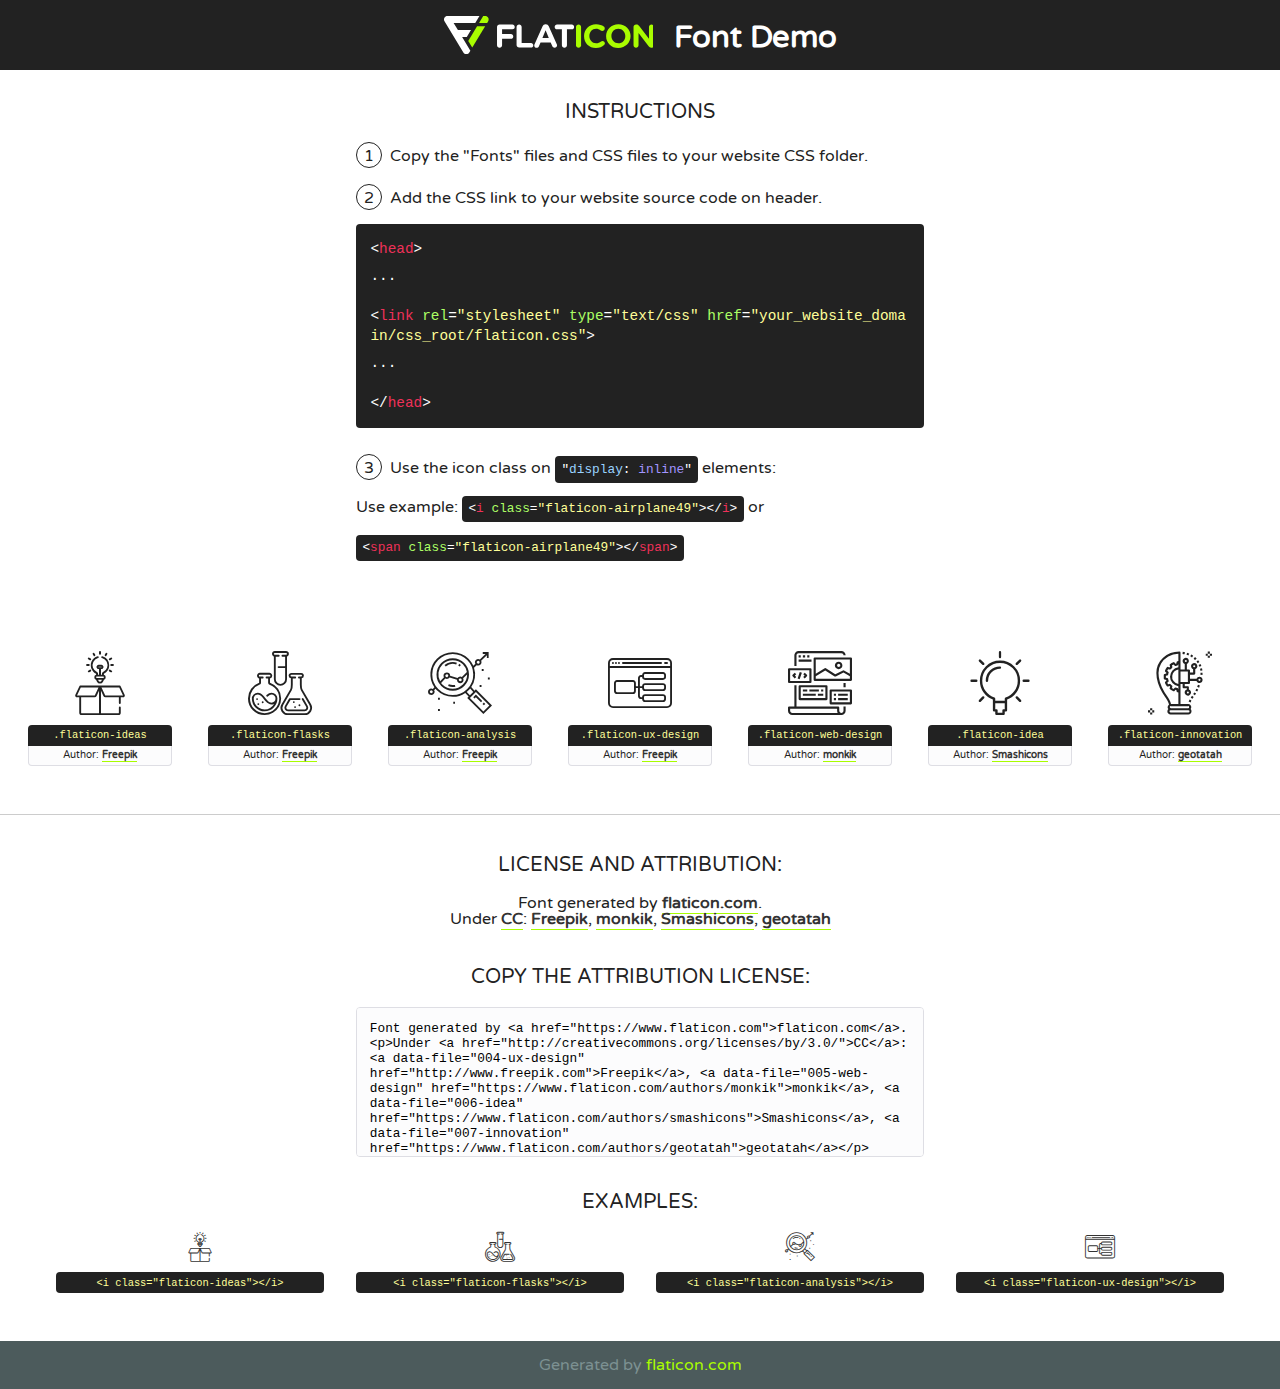
<file: fonts/flaticon/font/flaticon.html>
<!DOCTYPE html>
<!--
  Flaticon icon font: Flaticon
  Creation date: 20/03/2019 02:18
-->
<html>
<!DOCTYPE html>
<html>

<head>
    <title>Flaticon WebFont</title>
    <link href="http://fonts.googleapis.com/css?family=Varela+Round" rel="stylesheet" type="text/css" />
    <link rel="stylesheet" type="text/css" href="flaticon.css">
    <meta charset="UTF-8">
    <style>
    html, body, div, span, applet, object, iframe,
    h1, h2, h3, h4, h5, h6, p, blockquote, pre,
    a, abbr, acronym, address, big, cite, code,
    del, dfn, em, img, ins, kbd, q, s, samp,
    small, strike, strong, sub, sup, tt, var,
    b, u, i, center,
    dl, dt, dd, ol, ul, li,
    fieldset, form, label, legend,
    table, caption, tbody, tfoot, thead, tr, th, td,
    article, aside, canvas, details, embed, 
    figure, figcaption, footer, header, hgroup, 
    menu, nav, output, ruby, section, summary,
    time, mark, audio, video {
        margin: 0;
        padding: 0;
        border: 0;
        font-size: 100%;
        font: inherit;
        vertical-align: baseline;
    }
    /* HTML5 display-role reset for older browsers */
    article, aside, details, figcaption, figure, 
    footer, header, hgroup, menu, nav, section {
        display: block;
    }
    body {
        line-height: 1;
    }
    ol, ul {
        list-style: none;
    }
    blockquote, q {
        quotes: none;
    }
    blockquote:before, blockquote:after,
    q:before, q:after {
        content: '';
        content: none;
    }
    table {
        border-collapse: collapse;
        border-spacing: 0;
    }
    body {
        font-family: 'Varela Round', Helvetica, Arial, sans-serif;
        font-size: 16px;
        color: #222;
    }
    a {
        color: #333;
        border-bottom: 1px solid #a9fd00;
        font-weight: bold;
        text-decoration: none;
    }
    * {
        -moz-box-sizing: border-box;
        -webkit-box-sizing: border-box;
        box-sizing: border-box;
        margin: 0;
        padding: 0;
    }
    [class^="flaticon-"]:before, [class*=" flaticon-"]:before, [class^="flaticon-"]:after, [class*=" flaticon-"]:after {
        font-family: Flaticon;
        font-size: 30px;
        font-style: normal;
        margin-left: 20px;
        color: #333;
    }
    .wrapper {
        max-width: 600px;
        margin: auto;
        padding: 0 1em;
    }
    .title {
        font-size: 1.25em;
        text-align: center;
        margin-bottom: 1em;
        text-transform: uppercase;
    }
    header {
        text-align: center;
        background-color: #222;
        color: #fff;
        padding: 1em;
    }
    header .logo {
        width: 210px;
        height: 38px;
        display: inline-block;
        vertical-align: middle;
        margin-right: 1em;
        border: none;
    }
    header strong {
        font-size: 1.95em;
        font-weight: bold;
        vertical-align: middle;
        margin-top: 5px;
        display: inline-block;
    }
    .demo {
        margin: 2em auto;
        line-height: 1.25em;
    }
    .demo ul li {
        margin-bottom: 1em;
    }
    .demo ul li .num {
        color: #222;
        border-radius: 20px;
        display: inline-block;
        width: 26px;
        padding: 3px;
        height: 26px;
        text-align: center;
        margin-right: 0.5em;
        border: 1px solid #222;
    }
    .demo ul li code {
        background-color: #222;
        border-radius: 4px;
        padding: 0.25em 0.5em;
        display: inline-block;
        color: #fff;
        font-family: Consolas,Monaco,Lucida Console,Liberation Mono,DejaVu Sans Mono,Bitstream Vera Sans Mono,Courier New, monospace;
        font-weight: lighter;
        margin-top: 1em;
        font-size: 0.8em;
        word-break: break-all;
    }
    .demo ul li code.big {
        padding: 1em;
        font-size: 0.9em;
    }
    .demo ul li code .red {
        color: #EF3159;
    }
    .demo ul li code .green {
        color: #ACFF65;
    }
    .demo ul li code .yellow {
        color: #FFFF99;
    }
    .demo ul li code .blue {
        color: #99D3FF;
    }
    .demo ul li code .purple {
        color: #A295FF;
    }
    .demo ul li code .dots {
        margin-top: 0.5em;
        display: block;
    }
    #glyphs {
        border-bottom: 1px solid #ccc;
        padding: 2em 0;
        text-align: center;
    }
    .glyph {
        display: inline-block;
        width: 9em;
        margin: 1em;
        text-align: center;
        vertical-align: top;
        background: #FFF;
    }
    .glyph .glyph-icon {
        padding: 10px;
        display: block;
        font-family:"Flaticon";
        font-size: 64px;
        line-height: 1;
    }
    .glyph .glyph-icon:before {
        font-size: 64px;
        color: #222;
        margin-left: 0;
    }
    .class-name {
        font-size: 0.65em;
        background-color: #222;
        color: #fff;
        border-radius: 4px 4px 0 0;
        padding: 0.5em;
        color: #FFFF99;
        font-family: Consolas,Monaco,Lucida Console,Liberation Mono,DejaVu Sans Mono,Bitstream Vera Sans Mono,Courier New, monospace;
    }
    .author-name {
        font-size: 0.6em;
        background-color: #fcfcfd;
        border: 1px solid #DEDEE4;
        border-top: 0;
        border-radius: 0 0 4px 4px;
        padding: 0.5em;
    }
    .class-name:last-child {
        font-size: 10px;
        color:#888;
    }
    .class-name:last-child a {
        font-size: 10px;
        color:#555;
    }
    .class-name:last-child a:hover {
        color:#a9fd00;
    }
    .glyph > input {
        display: block;
        width: 100px;
        margin: 5px auto;
        text-align: center;
        font-size: 12px;
        cursor: text;
    }
    .glyph > input.icon-input {
        font-family:"Flaticon";
        font-size: 16px;
        margin-bottom: 10px;
    }
    .attribution .title {
        margin-top: 2em;
    }
    .attribution textarea {
        background-color: #fcfcfd;
        padding: 1em;
        border: none;
        box-shadow: none;
        border: 1px solid #DEDEE4;
        border-radius: 4px;
        resize: none;
        width: 100%;
        height: 150px;
        font-size: 0.8em;
        font-family: Consolas,Monaco,Lucida Console,Liberation Mono,DejaVu Sans Mono,Bitstream Vera Sans Mono,Courier New, monospace;
        -webkit-appearance: none;
    }
    .iconsuse {
        margin: 2em auto;
        text-align: center;
        max-width: 1200px;
    }
    .iconsuse:after {
        content: '';
        display: table;
        clear: both;
    }
    .iconsuse .image {
        float: left;
        width: 25%;
        padding: 0 1em;
    }
    .iconsuse .image p {
        margin-bottom: 1em;
    }
    .iconsuse .image span {
        display: block;
        font-size: 0.65em;
        background-color: #222;
        color: #fff;
        border-radius: 4px;
        padding: 0.5em;
        color: #FFFF99;
        margin-top: 1em;
        font-family: Consolas,Monaco,Lucida Console,Liberation Mono,DejaVu Sans Mono,Bitstream Vera Sans Mono,Courier New, monospace;
    }
    #footer {
        text-align: center;
        background-color: #4C5B5C;
        color: #7c9192;
        padding: 1em;
    }
    #footer a {
        border: none;
        color: #a9fd00;
        font-weight: normal;
    }
    @media (max-width: 960px) {
        .iconsuse .image {
            width: 50%;
        }
    }
    @media (max-width: 560px) {
        .iconsuse .image {
            width: 100%;
        }
    }
    </style>
</head>

<body class="characters-off">

    <header>
        <a href="https://www.flaticon.com" target="_blank" class="logo">
            <svg version="1.1" xmlns="http://www.w3.org/2000/svg" xmlns:xlink="http://www.w3.org/1999/xlink" xmlns:a="http://ns.adobe.com/AdobeSVGViewerExtensions/3.0/" viewBox="0 0 560.875 102.036" enable-background="new 0 0 560.875 102.036" xml:space="preserve">
                <defs>
                </defs>
                <g>
                    <g class="letters">
                        <path fill="#ffffff" d="M141.596,29.675c0-3.777,2.985-6.767,6.764-6.767h34.438c3.426,0,6.15,2.728,6.15,6.15
                        c0,3.43-2.724,6.149-6.15,6.149h-27.674v13.091h23.719c3.429,0,6.151,2.724,6.151,6.15c0,3.43-2.723,6.149-6.151,6.149h-23.719
                        v17.574c0,3.773-2.986,6.761-6.764,6.761c-3.779,0-6.764-2.989-6.764-6.761V29.675z"></path>
                        <path fill="#ffffff" d="M193.844,29.149c0-3.781,2.985-6.767,6.764-6.767c3.776,0,6.763,2.985,6.763,6.767v42.957h25.039
                        c3.426,0,6.149,2.726,6.149,6.153c0,3.425-2.723,6.15-6.149,6.15h-31.802c-3.779,0-6.764-2.986-6.764-6.768V29.149z"></path>
                        <path fill="#ffffff" d="M241.891,75.71l21.438-48.407c1.492-3.341,4.215-5.357,7.906-5.357h0.792
                        c3.686,0,6.323,2.017,7.815,5.357l21.439,48.407c0.436,0.967,0.701,1.845,0.701,2.723c0,3.602-2.809,6.501-6.414,6.501
                        c-3.161,0-5.269-1.845-6.499-4.655l-4.132-9.661h-27.059l-4.301,10.102c-1.144,2.631-3.426,4.214-6.237,4.214
                        c-3.517,0-6.24-2.81-6.24-6.325C241.1,77.64,241.451,76.677,241.891,75.71z M279.932,58.666l-8.521-20.297l-8.526,20.297H279.932
                        z"></path>
                        <path fill="#ffffff" d="M314.864,35.387H301.86c-3.429,0-6.239-2.813-6.239-6.238c0-3.429,2.811-6.24,6.239-6.24h39.533
                        c3.426,0,6.237,2.811,6.237,6.24c0,3.425-2.811,6.238-6.237,6.238h-13.001v42.785c0,3.773-2.99,6.761-6.764,6.761
                        c-3.779,0-6.764-2.989-6.764-6.761V35.387z"></path>
                        <path fill="#A9FD00" d="M352.615,29.149c0-3.781,2.985-6.767,6.767-6.767c3.774,0,6.761,2.985,6.761,6.767v49.024
                        c0,3.773-2.987,6.761-6.761,6.761c-3.781,0-6.767-2.989-6.767-6.761V29.149z"></path>
                        <path fill="#A9FD00" d="M374.132,53.836v-0.179c0-17.481,13.178-31.801,32.065-31.801c9.22,0,15.459,2.458,20.557,6.238
                        c1.402,1.054,2.637,2.985,2.637,5.357c0,3.692-2.985,6.59-6.681,6.59c-1.845,0-3.071-0.702-4.044-1.319
                        c-3.776-2.813-7.729-4.393-12.562-4.393c-10.364,0-17.831,8.611-17.831,19.154v0.173c0,10.542,7.291,19.329,17.831,19.329
                        c5.715,0,9.492-1.756,13.359-4.834c1.049-0.874,2.458-1.491,4.039-1.491c3.429,0,6.325,2.813,6.325,6.236
                        c0,2.106-1.056,3.78-2.282,4.834c-5.539,4.834-12.036,7.733-21.878,7.733C387.572,85.464,374.132,71.493,374.132,53.836z"></path>
                        <path fill="#A9FD00" d="M433.009,53.836v-0.179c0-17.481,13.79-31.801,32.766-31.801c18.981,0,32.592,14.143,32.592,31.628v0.173
                        c0,17.483-13.785,31.807-32.769,31.807C446.625,85.464,433.009,71.32,433.009,53.836z M484.224,53.836v-0.179
                        c0-10.539-7.725-19.326-18.626-19.326c-10.893,0-18.449,8.611-18.449,19.154v0.173c0,10.542,7.73,19.329,18.626,19.329
                        C476.676,72.986,484.224,64.378,484.224,53.836z"></path>
                        <path fill="#A9FD00" d="M506.233,29.321c0-3.774,2.99-6.763,6.767-6.763h1.401c3.252,0,5.183,1.583,7.029,3.953l26.093,34.265
                        V29.059c0-3.692,2.99-6.677,6.681-6.677c3.683,0,6.671,2.985,6.671,6.677v48.934c0,3.78-2.987,6.765-6.764,6.765h-0.436
                        c-3.257,0-5.188-1.581-7.034-3.953l-27.056-35.492v32.944c0,3.687-2.985,6.676-6.678,6.676c-3.683,0-6.673-2.989-6.673-6.676
                        V29.321z"></path>
                    </g>
                    <g class="insignia">
                        <path fill="#ffffff" d="M48.372,56.137h12.517l11.156-18.537H37.186L25.688,18.539h57.825L94.668,0H9.271
                        C5.925,0,2.842,1.801,1.198,4.716c-1.644,2.907-1.593,6.482,0.134,9.343l50.38,83.501c1.678,2.781,4.689,4.476,7.938,4.476
                        c3.246,0,6.257-1.695,7.935-4.476l2.898-4.804L48.372,56.137z"></path>
                        <g class="i">
                            <path fill="#A9FD00" d="M93.575,18.539h0.031v0.004l21.652,0.004l2.705-4.488c1.727-2.861,1.778-6.436,0.133-9.343
                            C116.454,1.801,113.371,0,110.026,0h-5.294L93.575,18.539z"></path>
                            <polygon fill="#A9FD00" points="88.291,27.356 64.725,66.486 75.519,84.404 109.942,27.356"></polygon>
                        </g>
                    </g>
                </g>
            </svg>
        </a>
        <strong>Font Demo</strong>
    </header>


    <section class="demo wrapper">

        <p class="title">Instructions</p>

        <ul>
            <li>
                <span class="num">1</span>Copy the "Fonts" files and CSS files to your website CSS folder.
            </li>
            <li>
                <span class="num">2</span>Add the CSS link to your website source code on header.
                <code class="big">
                    &lt;<span class="red">head</span>&gt;
                    <br/><span class="dots">...</span>
                    <br/>&lt;<span class="red">link</span> <span class="green">rel</span>=<span class="yellow">"stylesheet"</span> <span class="green">type</span>=<span class="yellow">"text/css"</span> <span class="green">href</span>=<span class="yellow">"your_website_domain/css_root/flaticon.css"</span>&gt;
                    <br/><span class="dots">...</span>
                    <br/>&lt;/<span class="red">head</span>&gt;
                </code>
            </li>

            <li>
                <p>
                    <span class="num">3</span>Use the icon class on <code>"<span class="blue">display</span>:<span class="purple"> inline</span>"</code> elements:
                    <br />
                    Use example: <code>&lt;<span class="red">i</span> <span class="green">class</span>=<span class="yellow">&quot;flaticon-airplane49&quot;</span>&gt;&lt;/<span class="red">i</span>&gt;</code> or <code>&lt;<span class="red">span</span> <span class="green">class</span>=<span class="yellow">&quot;flaticon-airplane49&quot;</span>&gt;&lt;/<span class="red">span</span>&gt;</code>
            </li>
        </ul>

    </section>




   <section id="glyphs">          
    
      
        <div class="glyph"><div class="glyph-icon flaticon-ideas"></div>
            <div class="class-name">.flaticon-ideas</div>
            <div class="author-name">Author: <a data-file="001-ideas" href="http://www.freepik.com">Freepik</a> </div> 
        </div>        
        
        <div class="glyph"><div class="glyph-icon flaticon-flasks"></div>
            <div class="class-name">.flaticon-flasks</div>
            <div class="author-name">Author: <a data-file="002-flasks" href="http://www.freepik.com">Freepik</a> </div> 
        </div>        
        
        <div class="glyph"><div class="glyph-icon flaticon-analysis"></div>
            <div class="class-name">.flaticon-analysis</div>
            <div class="author-name">Author: <a data-file="003-analysis" href="http://www.freepik.com">Freepik</a> </div> 
        </div>        
        
        <div class="glyph"><div class="glyph-icon flaticon-ux-design"></div>
            <div class="class-name">.flaticon-ux-design</div>
            <div class="author-name">Author: <a data-file="004-ux-design" href="http://www.freepik.com">Freepik</a> </div> 
        </div>        
        
        <div class="glyph"><div class="glyph-icon flaticon-web-design"></div>
            <div class="class-name">.flaticon-web-design</div>
            <div class="author-name">Author: <a data-file="005-web-design" href="https://www.flaticon.com/authors/monkik">monkik</a> </div> 
        </div>        
        
        <div class="glyph"><div class="glyph-icon flaticon-idea"></div>
            <div class="class-name">.flaticon-idea</div>
            <div class="author-name">Author: <a data-file="006-idea" href="https://www.flaticon.com/authors/smashicons">Smashicons</a> </div> 
        </div>        
        
        <div class="glyph"><div class="glyph-icon flaticon-innovation"></div>
            <div class="class-name">.flaticon-innovation</div>
            <div class="author-name">Author: <a data-file="007-innovation" href="https://www.flaticon.com/authors/geotatah">geotatah</a> </div> 
        </div>        
        

    </section>



    <section class="attribution wrapper"   style="text-align:center;">

      <div class="title">License and attribution:</div><div class="attrDiv">Font generated by <a href="https://www.flaticon.com">flaticon.com</a>. <div><p>Under <a href="http://creativecommons.org/licenses/by/3.0/">CC</a>: <a data-file="004-ux-design" href="http://www.freepik.com">Freepik</a>, <a data-file="005-web-design" href="https://www.flaticon.com/authors/monkik">monkik</a>, <a data-file="006-idea" href="https://www.flaticon.com/authors/smashicons">Smashicons</a>, <a data-file="007-innovation" href="https://www.flaticon.com/authors/geotatah">geotatah</a></p>  </div>
      </div>
      <div class="title">Copy the Attribution License:</div>

    <textarea onclick="this.focus();this.select();">Font generated by &lt;a href=&quot;https://www.flaticon.com&quot;&gt;flaticon.com&lt;/a&gt;. <p>Under <a href="http://creativecommons.org/licenses/by/3.0/">CC</a>: <a data-file="004-ux-design" href="http://www.freepik.com">Freepik</a>, <a data-file="005-web-design" href="https://www.flaticon.com/authors/monkik">monkik</a>, <a data-file="006-idea" href="https://www.flaticon.com/authors/smashicons">Smashicons</a>, <a data-file="007-innovation" href="https://www.flaticon.com/authors/geotatah">geotatah</a></p>  
     </textarea>

    </section>

    <section class="iconsuse">

          <div class="title">Examples:</div>            
             
            <div class="image">
                <p>
                    <i class="glyph-icon flaticon-ideas"></i> 
                    <span>&lt;i class=&quot;flaticon-ideas&quot;&gt;&lt;/i&gt;</span>
                </p>
            </div>
            
            <div class="image">
                <p>
                    <i class="glyph-icon flaticon-flasks"></i> 
                    <span>&lt;i class=&quot;flaticon-flasks&quot;&gt;&lt;/i&gt;</span>
                </p>
            </div>
            
            <div class="image">
                <p>
                    <i class="glyph-icon flaticon-analysis"></i> 
                    <span>&lt;i class=&quot;flaticon-analysis&quot;&gt;&lt;/i&gt;</span>
                </p>
            </div>
            
            <div class="image">
                <p>
                    <i class="glyph-icon flaticon-ux-design"></i> 
                    <span>&lt;i class=&quot;flaticon-ux-design&quot;&gt;&lt;/i&gt;</span>
                </p>
            </div>
                       
        </div>
                            
    </section>

<div id="footer">
    <div>Generated by <a href="https://www.flaticon.com">flaticon.com</a>
    </div>
</div>



</body>
</html>
</file>
<file: css/flaticon.css>
/*
  	Flaticon icon font: Flaticon
  	Creation date: 04/01/2019 13:45
  	*/


@font-face {
  font-family: "Flaticon";
  src: url("../fonts/flaticon/font/Flaticon.eot");
  src: url("../fonts/flaticon/font/Flaticon.eot?#iefix") format("embedded-opentype"),
       url("../fonts/flaticon/font/Flaticon.woff") format("woff"),
       url("../fonts/flaticon/font/Flaticon.ttf") format("truetype"),
       url("../fonts/flaticon/font/Flaticon.svg#Flaticon") format("svg");
  font-weight: normal;
  font-style: normal;
}

@media screen and (-webkit-min-device-pixel-ratio:0) {
  @font-face {
    font-family: "Flaticon";
    src: url("../fonts/flaticon/font/Flaticon.svg#Flaticon") format("svg");
  }
}

[class^="flaticon-"]:before, [class*=" flaticon-"]:before,
[class^="flaticon-"]:after, [class*=" flaticon-"]:after {   
  font-family: Flaticon;
  font-style: normal;
  font-weight: normal;
  font-variant: normal;
  text-transform: none;
  line-height: 1;

  /* Better Font Rendering =========== */
  -webkit-font-smoothing: antialiased;
  -moz-osx-font-smoothing: grayscale;
}

.flaticon-ideas:before { content: "\f100"; }
.flaticon-flasks:before { content: "\f101"; }
.flaticon-analysis:before { content: "\f102"; }
.flaticon-ux-design:before { content: "\f103"; }
.flaticon-web-design:before { content: "\f104"; }
.flaticon-idea:before { content: "\f105"; }
.flaticon-innovation:before { content: "\f106"; }
</file>
<file: css/icomoon.css>
@font-face {
  font-family: 'icomoon';
  src:  url('../fonts/icomoon/icomoon.eot?6tt51o');
  src:  url('../fonts/icomoon/icomoon.eot?6tt51o#iefix') format('embedded-opentype'),
    url('../fonts/icomoon/icomoon.ttf?6tt51o') format('truetype'),
    url('../fonts/icomoon/icomoon.woff?6tt51o') format('woff'),
    url('../fonts/icomoon/icomoon.svg?6tt51o#icomoon') format('svg');
  font-weight: normal;
  font-style: normal;
}

[class^="icon-"], [class*=" icon-"] {
  /* use !important to prevent issues with browser extensions that change fonts */
  font-family: 'icomoon' !important;
  speak: none;
  font-style: normal;
  font-weight: normal;
  font-variant: normal;
  text-transform: none;
  line-height: 1;

  /* Better Font Rendering =========== */
  -webkit-font-smoothing: antialiased;
  -moz-osx-font-smoothing: grayscale;
}

.icon-asterisk:before {
  content: "\f069";
}
.icon-plus:before {
  content: "\f067";
}
.icon-question:before {
  content: "\f128";
}
.icon-minus:before {
  content: "\f068";
}
.icon-glass:before {
  content: "\f000";
}
.icon-music:before {
  content: "\f001";
}
.icon-search:before {
  content: "\f002";
}
.icon-envelope-o:before {
  content: "\f003";
}
.icon-heart:before {
  content: "\f004";
}
.icon-star:before {
  content: "\f005";
}
.icon-star-o:before {
  content: "\f006";
}
.icon-user:before {
  content: "\f007";
}
.icon-film:before {
  content: "\f008";
}
.icon-th-large:before {
  content: "\f009";
}
.icon-th:before {
  content: "\f00a";
}
.icon-th-list:before {
  content: "\f00b";
}
.icon-check:before {
  content: "\f00c";
}
.icon-close:before {
  content: "\f00d";
}
.icon-remove:before {
  content: "\f00d";
}
.icon-times:before {
  content: "\f00d";
}
.icon-search-plus:before {
  content: "\f00e";
}
.icon-search-minus:before {
  content: "\f010";
}
.icon-power-off:before {
  content: "\f011";
}
.icon-signal:before {
  content: "\f012";
}
.icon-cog:before {
  content: "\f013";
}
.icon-gear:before {
  content: "\f013";
}
.icon-trash-o:before {
  content: "\f014";
}
.icon-home:before {
  content: "\f015";
}
.icon-file-o:before {
  content: "\f016";
}
.icon-clock-o:before {
  content: "\f017";
}
.icon-road:before {
  content: "\f018";
}
.icon-download:before {
  content: "\f019";
}
.icon-arrow-circle-o-down:before {
  content: "\f01a";
}
.icon-arrow-circle-o-up:before {
  content: "\f01b";
}
.icon-inbox:before {
  content: "\f01c";
}
.icon-play-circle-o:before {
  content: "\f01d";
}
.icon-repeat:before {
  content: "\f01e";
}
.icon-rotate-right:before {
  content: "\f01e";
}
.icon-refresh:before {
  content: "\f021";
}
.icon-list-alt:before {
  content: "\f022";
}
.icon-lock:before {
  content: "\f023";
}
.icon-flag:before {
  content: "\f024";
}
.icon-headphones:before {
  content: "\f025";
}
.icon-volume-off:before {
  content: "\f026";
}
.icon-volume-down:before {
  content: "\f027";
}
.icon-volume-up:before {
  content: "\f028";
}
.icon-qrcode:before {
  content: "\f029";
}
.icon-barcode:before {
  content: "\f02a";
}
.icon-tag:before {
  content: "\f02b";
}
.icon-tags:before {
  content: "\f02c";
}
.icon-book:before {
  content: "\f02d";
}
.icon-bookmark:before {
  content: "\f02e";
}
.icon-print:before {
  content: "\f02f";
}
.icon-camera:before {
  content: "\f030";
}
.icon-font:before {
  content: "\f031";
}
.icon-bold:before {
  content: "\f032";
}
.icon-italic:before {
  content: "\f033";
}
.icon-text-height:before {
  content: "\f034";
}
.icon-text-width:before {
  content: "\f035";
}
.icon-align-left:before {
  content: "\f036";
}
.icon-align-center:before {
  content: "\f037";
}
.icon-align-right:before {
  content: "\f038";
}
.icon-align-justify:before {
  content: "\f039";
}
.icon-list:before {
  content: "\f03a";
}
.icon-dedent:before {
  content: "\f03b";
}
.icon-outdent:before {
  content: "\f03b";
}
.icon-indent:before {
  content: "\f03c";
}
.icon-video-camera:before {
  content: "\f03d";
}
.icon-image:before {
  content: "\f03e";
}
.icon-photo:before {
  content: "\f03e";
}
.icon-picture-o:before {
  content: "\f03e";
}
.icon-pencil:before {
  content: "\f040";
}
.icon-map-marker:before {
  content: "\f041";
}
.icon-adjust:before {
  content: "\f042";
}
.icon-tint:before {
  content: "\f043";
}
.icon-edit:before {
  content: "\f044";
}
.icon-pencil-square-o:before {
  content: "\f044";
}
.icon-share-square-o:before {
  content: "\f045";
}
.icon-check-square-o:before {
  content: "\f046";
}
.icon-arrows:before {
  content: "\f047";
}
.icon-step-backward:before {
  content: "\f048";
}
.icon-fast-backward:before {
  content: "\f049";
}
.icon-backward:before {
  content: "\f04a";
}
.icon-play:before {
  content: "\f04b";
}
.icon-pause:before {
  content: "\f04c";
}
.icon-stop:before {
  content: "\f04d";
}
.icon-forward:before {
  content: "\f04e";
}
.icon-fast-forward:before {
  content: "\f050";
}
.icon-step-forward:before {
  content: "\f051";
}
.icon-eject:before {
  content: "\f052";
}
.icon-chevron-left:before {
  content: "\f053";
}
.icon-chevron-right:before {
  content: "\f054";
}
.icon-plus-circle:before {
  content: "\f055";
}
.icon-minus-circle:before {
  content: "\f056";
}
.icon-times-circle:before {
  content: "\f057";
}
.icon-check-circle:before {
  content: "\f058";
}
.icon-question-circle:before {
  content: "\f059";
}
.icon-info-circle:before {
  content: "\f05a";
}
.icon-crosshairs:before {
  content: "\f05b";
}
.icon-times-circle-o:before {
  content: "\f05c";
}
.icon-check-circle-o:before {
  content: "\f05d";
}
.icon-ban:before {
  content: "\f05e";
}
.icon-arrow-left:before {
  content: "\f060";
}
.icon-arrow-right:before {
  content: "\f061";
}
.icon-arrow-up:before {
  content: "\f062";
}
.icon-arrow-down:before {
  content: "\f063";
}
.icon-mail-forward:before {
  content: "\f064";
}
.icon-share:before {
  content: "\f064";
}
.icon-expand:before {
  content: "\f065";
}
.icon-compress:before {
  content: "\f066";
}
.icon-exclamation-circle:before {
  content: "\f06a";
}
.icon-gift:before {
  content: "\f06b";
}
.icon-leaf:before {
  content: "\f06c";
}
.icon-fire:before {
  content: "\f06d";
}
.icon-eye:before {
  content: "\f06e";
}
.icon-eye-slash:before {
  content: "\f070";
}
.icon-exclamation-triangle:before {
  content: "\f071";
}
.icon-warning:before {
  content: "\f071";
}
.icon-plane:before {
  content: "\f072";
}
.icon-calendar:before {
  content: "\f073";
}
.icon-random:before {
  content: "\f074";
}
.icon-comment:before {
  content: "\f075";
}
.icon-magnet:before {
  content: "\f076";
}
.icon-chevron-up:before {
  content: "\f077";
}
.icon-chevron-down:before {
  content: "\f078";
}
.icon-retweet:before {
  content: "\f079";
}
.icon-shopping-cart:before {
  content: "\f07a";
}
.icon-folder:before {
  content: "\f07b";
}
.icon-folder-open:before {
  content: "\f07c";
}
.icon-arrows-v:before {
  content: "\f07d";
}
.icon-arrows-h:before {
  content: "\f07e";
}
.icon-bar-chart:before {
  content: "\f080";
}
.icon-bar-chart-o:before {
  content: "\f080";
}
.icon-twitter-square:before {
  content: "\f081";
}
.icon-facebook-square:before {
  content: "\f082";
}
.icon-camera-retro:before {
  content: "\f083";
}
.icon-key:before {
  content: "\f084";
}
.icon-cogs:before {
  content: "\f085";
}
.icon-gears:before {
  content: "\f085";
}
.icon-comments:before {
  content: "\f086";
}
.icon-thumbs-o-up:before {
  content: "\f087";
}
.icon-thumbs-o-down:before {
  content: "\f088";
}
.icon-star-half:before {
  content: "\f089";
}
.icon-heart-o:before {
  content: "\f08a";
}
.icon-sign-out:before {
  content: "\f08b";
}
.icon-linkedin-square:before {
  content: "\f08c";
}
.icon-thumb-tack:before {
  content: "\f08d";
}
.icon-external-link:before {
  content: "\f08e";
}
.icon-sign-in:before {
  content: "\f090";
}
.icon-trophy:before {
  content: "\f091";
}
.icon-github-square:before {
  content: "\f092";
}
.icon-upload:before {
  content: "\f093";
}
.icon-lemon-o:before {
  content: "\f094";
}
.icon-phone:before {
  content: "\f095";
}
.icon-square-o:before {
  content: "\f096";
}
.icon-bookmark-o:before {
  content: "\f097";
}
.icon-phone-square:before {
  content: "\f098";
}
.icon-twitter:before {
  content: "\f099";
}
.icon-facebook:before {
  content: "\f09a";
}
.icon-facebook-f:before {
  content: "\f09a";
}
.icon-github:before {
  content: "\f09b";
}
.icon-unlock:before {
  content: "\f09c";
}
.icon-credit-card:before {
  content: "\f09d";
}
.icon-feed:before {
  content: "\f09e";
}
.icon-rss:before {
  content: "\f09e";
}
.icon-hdd-o:before {
  content: "\f0a0";
}
.icon-bullhorn:before {
  content: "\f0a1";
}
.icon-bell-o:before {
  content: "\f0a2";
}
.icon-certificate:before {
  content: "\f0a3";
}
.icon-hand-o-right:before {
  content: "\f0a4";
}
.icon-hand-o-left:before {
  content: "\f0a5";
}
.icon-hand-o-up:before {
  content: "\f0a6";
}
.icon-hand-o-down:before {
  content: "\f0a7";
}
.icon-arrow-circle-left:before {
  content: "\f0a8";
}
.icon-arrow-circle-right:before {
  content: "\f0a9";
}
.icon-arrow-circle-up:before {
  content: "\f0aa";
}
.icon-arrow-circle-down:before {
  content: "\f0ab";
}
.icon-globe:before {
  content: "\f0ac";
}
.icon-wrench:before {
  content: "\f0ad";
}
.icon-tasks:before {
  content: "\f0ae";
}
.icon-filter:before {
  content: "\f0b0";
}
.icon-briefcase:before {
  content: "\f0b1";
}
.icon-arrows-alt:before {
  content: "\f0b2";
}
.icon-group:before {
  content: "\f0c0";
}
.icon-users:before {
  content: "\f0c0";
}
.icon-chain:before {
  content: "\f0c1";
}
.icon-link:before {
  content: "\f0c1";
}
.icon-cloud:before {
  content: "\f0c2";
}
.icon-flask:before {
  content: "\f0c3";
}
.icon-cut:before {
  content: "\f0c4";
}
.icon-scissors:before {
  content: "\f0c4";
}
.icon-copy:before {
  content: "\f0c5";
}
.icon-files-o:before {
  content: "\f0c5";
}
.icon-paperclip:before {
  content: "\f0c6";
}
.icon-floppy-o:before {
  content: "\f0c7";
}
.icon-save:before {
  content: "\f0c7";
}
.icon-square:before {
  content: "\f0c8";
}
.icon-bars:before {
  content: "\f0c9";
}
.icon-navicon:before {
  content: "\f0c9";
}
.icon-reorder:before {
  content: "\f0c9";
}
.icon-list-ul:before {
  content: "\f0ca";
}
.icon-list-ol:before {
  content: "\f0cb";
}
.icon-strikethrough:before {
  content: "\f0cc";
}
.icon-underline:before {
  content: "\f0cd";
}
.icon-table:before {
  content: "\f0ce";
}
.icon-magic:before {
  content: "\f0d0";
}
.icon-truck:before {
  content: "\f0d1";
}
.icon-pinterest:before {
  content: "\f0d2";
}
.icon-pinterest-square:before {
  content: "\f0d3";
}
.icon-google-plus-square:before {
  content: "\f0d4";
}
.icon-google-plus:before {
  content: "\f0d5";
}
.icon-money:before {
  content: "\f0d6";
}
.icon-caret-down:before {
  content: "\f0d7";
}
.icon-caret-up:before {
  content: "\f0d8";
}
.icon-caret-left:before {
  content: "\f0d9";
}
.icon-caret-right:before {
  content: "\f0da";
}
.icon-columns:before {
  content: "\f0db";
}
.icon-sort:before {
  content: "\f0dc";
}
.icon-unsorted:before {
  content: "\f0dc";
}
.icon-sort-desc:before {
  content: "\f0dd";
}
.icon-sort-down:before {
  content: "\f0dd";
}
.icon-sort-asc:before {
  content: "\f0de";
}
.icon-sort-up:before {
  content: "\f0de";
}
.icon-envelope:before {
  content: "\f0e0";
}
.icon-linkedin:before {
  content: "\f0e1";
}
.icon-rotate-left:before {
  content: "\f0e2";
}
.icon-undo:before {
  content: "\f0e2";
}
.icon-gavel:before {
  content: "\f0e3";
}
.icon-legal:before {
  content: "\f0e3";
}
.icon-dashboard:before {
  content: "\f0e4";
}
.icon-tachometer:before {
  content: "\f0e4";
}
.icon-comment-o:before {
  content: "\f0e5";
}
.icon-comments-o:before {
  content: "\f0e6";
}
.icon-bolt:before {
  content: "\f0e7";
}
.icon-flash:before {
  content: "\f0e7";
}
.icon-sitemap:before {
  content: "\f0e8";
}
.icon-umbrella:before {
  content: "\f0e9";
}
.icon-clipboard:before {
  content: "\f0ea";
}
.icon-paste:before {
  content: "\f0ea";
}
.icon-lightbulb-o:before {
  content: "\f0eb";
}
.icon-exchange:before {
  content: "\f0ec";
}
.icon-cloud-download:before {
  content: "\f0ed";
}
.icon-cloud-upload:before {
  content: "\f0ee";
}
.icon-user-md:before {
  content: "\f0f0";
}
.icon-stethoscope:before {
  content: "\f0f1";
}
.icon-suitcase:before {
  content: "\f0f2";
}
.icon-bell:before {
  content: "\f0f3";
}
.icon-coffee:before {
  content: "\f0f4";
}
.icon-cutlery:before {
  content: "\f0f5";
}
.icon-file-text-o:before {
  content: "\f0f6";
}
.icon-building-o:before {
  content: "\f0f7";
}
.icon-hospital-o:before {
  content: "\f0f8";
}
.icon-ambulance:before {
  content: "\f0f9";
}
.icon-medkit:before {
  content: "\f0fa";
}
.icon-fighter-jet:before {
  content: "\f0fb";
}
.icon-beer:before {
  content: "\f0fc";
}
.icon-h-square:before {
  content: "\f0fd";
}
.icon-plus-square:before {
  content: "\f0fe";
}
.icon-angle-double-left:before {
  content: "\f100";
}
.icon-angle-double-right:before {
  content: "\f101";
}
.icon-angle-double-up:before {
  content: "\f102";
}
.icon-angle-double-down:before {
  content: "\f103";
}
.icon-angle-left:before {
  content: "\f104";
}
.icon-angle-right:before {
  content: "\f105";
}
.icon-angle-up:before {
  content: "\f106";
}
.icon-angle-down:before {
  content: "\f107";
}
.icon-desktop:before {
  content: "\f108";
}
.icon-laptop:before {
  content: "\f109";
}
.icon-tablet:before {
  content: "\f10a";
}
.icon-mobile:before {
  content: "\f10b";
}
.icon-mobile-phone:before {
  content: "\f10b";
}
.icon-circle-o:before {
  content: "\f10c";
}
.icon-quote-left:before {
  content: "\f10d";
}
.icon-quote-right:before {
  content: "\f10e";
}
.icon-spinner:before {
  content: "\f110";
}
.icon-circle:before {
  content: "\f111";
}
.icon-mail-reply:before {
  content: "\f112";
}
.icon-reply:before {
  content: "\f112";
}
.icon-github-alt:before {
  content: "\f113";
}
.icon-folder-o:before {
  content: "\f114";
}
.icon-folder-open-o:before {
  content: "\f115";
}
.icon-smile-o:before {
  content: "\f118";
}
.icon-frown-o:before {
  content: "\f119";
}
.icon-meh-o:before {
  content: "\f11a";
}
.icon-gamepad:before {
  content: "\f11b";
}
.icon-keyboard-o:before {
  content: "\f11c";
}
.icon-flag-o:before {
  content: "\f11d";
}
.icon-flag-checkered:before {
  content: "\f11e";
}
.icon-terminal:before {
  content: "\f120";
}
.icon-code:before {
  content: "\f121";
}
.icon-mail-reply-all:before {
  content: "\f122";
}
.icon-reply-all:before {
  content: "\f122";
}
.icon-star-half-empty:before {
  content: "\f123";
}
.icon-star-half-full:before {
  content: "\f123";
}
.icon-star-half-o:before {
  content: "\f123";
}
.icon-location-arrow:before {
  content: "\f124";
}
.icon-crop:before {
  content: "\f125";
}
.icon-code-fork:before {
  content: "\f126";
}
.icon-chain-broken:before {
  content: "\f127";
}
.icon-unlink:before {
  content: "\f127";
}
.icon-info:before {
  content: "\f129";
}
.icon-exclamation:before {
  content: "\f12a";
}
.icon-superscript:before {
  content: "\f12b";
}
.icon-subscript:before {
  content: "\f12c";
}
.icon-eraser:before {
  content: "\f12d";
}
.icon-puzzle-piece:before {
  content: "\f12e";
}
.icon-microphone:before {
  content: "\f130";
}
.icon-microphone-slash:before {
  content: "\f131";
}
.icon-shield:before {
  content: "\f132";
}
.icon-calendar-o:before {
  content: "\f133";
}
.icon-fire-extinguisher:before {
  content: "\f134";
}
.icon-rocket:before {
  content: "\f135";
}
.icon-maxcdn:before {
  content: "\f136";
}
.icon-chevron-circle-left:before {
  content: "\f137";
}
.icon-chevron-circle-right:before {
  content: "\f138";
}
.icon-chevron-circle-up:before {
  content: "\f139";
}
.icon-chevron-circle-down:before {
  content: "\f13a";
}
.icon-html5:before {
  content: "\f13b";
}
.icon-css3:before {
  content: "\f13c";
}
.icon-anchor:before {
  content: "\f13d";
}
.icon-unlock-alt:before {
  content: "\f13e";
}
.icon-bullseye:before {
  content: "\f140";
}
.icon-ellipsis-h:before {
  content: "\f141";
}
.icon-ellipsis-v:before {
  content: "\f142";
}
.icon-rss-square:before {
  content: "\f143";
}
.icon-play-circle:before {
  content: "\f144";
}
.icon-ticket:before {
  content: "\f145";
}
.icon-minus-square:before {
  content: "\f146";
}
.icon-minus-square-o:before {
  content: "\f147";
}
.icon-level-up:before {
  content: "\f148";
}
.icon-level-down:before {
  content: "\f149";
}
.icon-check-square:before {
  content: "\f14a";
}
.icon-pencil-square:before {
  content: "\f14b";
}
.icon-external-link-square:before {
  content: "\f14c";
}
.icon-share-square:before {
  content: "\f14d";
}
.icon-compass:before {
  content: "\f14e";
}
.icon-caret-square-o-down:before {
  content: "\f150";
}
.icon-toggle-down:before {
  content: "\f150";
}
.icon-caret-square-o-up:before {
  content: "\f151";
}
.icon-toggle-up:before {
  content: "\f151";
}
.icon-caret-square-o-right:before {
  content: "\f152";
}
.icon-toggle-right:before {
  content: "\f152";
}
.icon-eur:before {
  content: "\f153";
}
.icon-euro:before {
  content: "\f153";
}
.icon-gbp:before {
  content: "\f154";
}
.icon-dollar:before {
  content: "\f155";
}
.icon-usd:before {
  content: "\f155";
}
.icon-inr:before {
  content: "\f156";
}
.icon-rupee:before {
  content: "\f156";
}
.icon-cny:before {
  content: "\f157";
}
.icon-jpy:before {
  content: "\f157";
}
.icon-rmb:before {
  content: "\f157";
}
.icon-yen:before {
  content: "\f157";
}
.icon-rouble:before {
  content: "\f158";
}
.icon-rub:before {
  content: "\f158";
}
.icon-ruble:before {
  content: "\f158";
}
.icon-krw:before {
  content: "\f159";
}
.icon-won:before {
  content: "\f159";
}
.icon-bitcoin:before {
  content: "\f15a";
}
.icon-btc:before {
  content: "\f15a";
}
.icon-file:before {
  content: "\f15b";
}
.icon-file-text:before {
  content: "\f15c";
}
.icon-sort-alpha-asc:before {
  content: "\f15d";
}
.icon-sort-alpha-desc:before {
  content: "\f15e";
}
.icon-sort-amount-asc:before {
  content: "\f160";
}
.icon-sort-amount-desc:before {
  content: "\f161";
}
.icon-sort-numeric-asc:before {
  content: "\f162";
}
.icon-sort-numeric-desc:before {
  content: "\f163";
}
.icon-thumbs-up:before {
  content: "\f164";
}
.icon-thumbs-down:before {
  content: "\f165";
}
.icon-youtube-square:before {
  content: "\f166";
}
.icon-youtube:before {
  content: "\f167";
}
.icon-xing:before {
  content: "\f168";
}
.icon-xing-square:before {
  content: "\f169";
}
.icon-youtube-play:before {
  content: "\f16a";
}
.icon-dropbox:before {
  content: "\f16b";
}
.icon-stack-overflow:before {
  content: "\f16c";
}
.icon-instagram:before {
  content: "\f16d";
}
.icon-flickr:before {
  content: "\f16e";
}
.icon-adn:before {
  content: "\f170";
}
.icon-bitbucket:before {
  content: "\f171";
}
.icon-bitbucket-square:before {
  content: "\f172";
}
.icon-tumblr:before {
  content: "\f173";
}
.icon-tumblr-square:before {
  content: "\f174";
}
.icon-long-arrow-down:before {
  content: "\f175";
}
.icon-long-arrow-up:before {
  content: "\f176";
}
.icon-long-arrow-left:before {
  content: "\f177";
}
.icon-long-arrow-right:before {
  content: "\f178";
}
.icon-apple:before {
  content: "\f179";
}
.icon-windows:before {
  content: "\f17a";
}
.icon-android:before {
  content: "\f17b";
}
.icon-linux:before {
  content: "\f17c";
}
.icon-dribbble:before {
  content: "\f17d";
}
.icon-skype:before {
  content: "\f17e";
}
.icon-foursquare:before {
  content: "\f180";
}
.icon-trello:before {
  content: "\f181";
}
.icon-female:before {
  content: "\f182";
}
.icon-male:before {
  content: "\f183";
}
.icon-gittip:before {
  content: "\f184";
}
.icon-gratipay:before {
  content: "\f184";
}
.icon-sun-o:before {
  content: "\f185";
}
.icon-moon-o:before {
  content: "\f186";
}
.icon-archive:before {
  content: "\f187";
}
.icon-bug:before {
  content: "\f188";
}
.icon-vk:before {
  content: "\f189";
}
.icon-weibo:before {
  content: "\f18a";
}
.icon-renren:before {
  content: "\f18b";
}
.icon-pagelines:before {
  content: "\f18c";
}
.icon-stack-exchange:before {
  content: "\f18d";
}
.icon-arrow-circle-o-right:before {
  content: "\f18e";
}
.icon-arrow-circle-o-left:before {
  content: "\f190";
}
.icon-caret-square-o-left:before {
  content: "\f191";
}
.icon-toggle-left:before {
  content: "\f191";
}
.icon-dot-circle-o:before {
  content: "\f192";
}
.icon-wheelchair:before {
  content: "\f193";
}
.icon-vimeo-square:before {
  content: "\f194";
}
.icon-try:before {
  content: "\f195";
}
.icon-turkish-lira:before {
  content: "\f195";
}
.icon-plus-square-o:before {
  content: "\f196";
}
.icon-space-shuttle:before {
  content: "\f197";
}
.icon-slack:before {
  content: "\f198";
}
.icon-envelope-square:before {
  content: "\f199";
}
.icon-wordpress:before {
  content: "\f19a";
}
.icon-openid:before {
  content: "\f19b";
}
.icon-bank:before {
  content: "\f19c";
}
.icon-institution:before {
  content: "\f19c";
}
.icon-university:before {
  content: "\f19c";
}
.icon-graduation-cap:before {
  content: "\f19d";
}
.icon-mortar-board:before {
  content: "\f19d";
}
.icon-yahoo:before {
  content: "\f19e";
}
.icon-google:before {
  content: "\f1a0";
}
.icon-reddit:before {
  content: "\f1a1";
}
.icon-reddit-square:before {
  content: "\f1a2";
}
.icon-stumbleupon-circle:before {
  content: "\f1a3";
}
.icon-stumbleupon:before {
  content: "\f1a4";
}
.icon-delicious:before {
  content: "\f1a5";
}
.icon-digg:before {
  content: "\f1a6";
}
.icon-pied-piper-pp:before {
  content: "\f1a7";
}
.icon-pied-piper-alt:before {
  content: "\f1a8";
}
.icon-drupal:before {
  content: "\f1a9";
}
.icon-joomla:before {
  content: "\f1aa";
}
.icon-language:before {
  content: "\f1ab";
}
.icon-fax:before {
  content: "\f1ac";
}
.icon-building:before {
  content: "\f1ad";
}
.icon-child:before {
  content: "\f1ae";
}
.icon-paw:before {
  content: "\f1b0";
}
.icon-spoon:before {
  content: "\f1b1";
}
.icon-cube:before {
  content: "\f1b2";
}
.icon-cubes:before {
  content: "\f1b3";
}
.icon-behance:before {
  content: "\f1b4";
}
.icon-behance-square:before {
  content: "\f1b5";
}
.icon-steam:before {
  content: "\f1b6";
}
.icon-steam-square:before {
  content: "\f1b7";
}
.icon-recycle:before {
  content: "\f1b8";
}
.icon-automobile:before {
  content: "\f1b9";
}
.icon-car:before {
  content: "\f1b9";
}
.icon-cab:before {
  content: "\f1ba";
}
.icon-taxi:before {
  content: "\f1ba";
}
.icon-tree:before {
  content: "\f1bb";
}
.icon-spotify:before {
  content: "\f1bc";
}
.icon-deviantart:before {
  content: "\f1bd";
}
.icon-soundcloud:before {
  content: "\f1be";
}
.icon-database:before {
  content: "\f1c0";
}
.icon-file-pdf-o:before {
  content: "\f1c1";
}
.icon-file-word-o:before {
  content: "\f1c2";
}
.icon-file-excel-o:before {
  content: "\f1c3";
}
.icon-file-powerpoint-o:before {
  content: "\f1c4";
}
.icon-file-image-o:before {
  content: "\f1c5";
}
.icon-file-photo-o:before {
  content: "\f1c5";
}
.icon-file-picture-o:before {
  content: "\f1c5";
}
.icon-file-archive-o:before {
  content: "\f1c6";
}
.icon-file-zip-o:before {
  content: "\f1c6";
}
.icon-file-audio-o:before {
  content: "\f1c7";
}
.icon-file-sound-o:before {
  content: "\f1c7";
}
.icon-file-movie-o:before {
  content: "\f1c8";
}
.icon-file-video-o:before {
  content: "\f1c8";
}
.icon-file-code-o:before {
  content: "\f1c9";
}
.icon-vine:before {
  content: "\f1ca";
}
.icon-codepen:before {
  content: "\f1cb";
}
.icon-jsfiddle:before {
  content: "\f1cc";
}
.icon-life-bouy:before {
  content: "\f1cd";
}
.icon-life-buoy:before {
  content: "\f1cd";
}
.icon-life-ring:before {
  content: "\f1cd";
}
.icon-life-saver:before {
  content: "\f1cd";
}
.icon-support:before {
  content: "\f1cd";
}
.icon-circle-o-notch:before {
  content: "\f1ce";
}
.icon-ra:before {
  content: "\f1d0";
}
.icon-rebel:before {
  content: "\f1d0";
}
.icon-resistance:before {
  content: "\f1d0";
}
.icon-empire:before {
  content: "\f1d1";
}
.icon-ge:before {
  content: "\f1d1";
}
.icon-git-square:before {
  content: "\f1d2";
}
.icon-git:before {
  content: "\f1d3";
}
.icon-hacker-news:before {
  content: "\f1d4";
}
.icon-y-combinator-square:before {
  content: "\f1d4";
}
.icon-yc-square:before {
  content: "\f1d4";
}
.icon-tencent-weibo:before {
  content: "\f1d5";
}
.icon-qq:before {
  content: "\f1d6";
}
.icon-wechat:before {
  content: "\f1d7";
}
.icon-weixin:before {
  content: "\f1d7";
}
.icon-paper-plane:before {
  content: "\f1d8";
}
.icon-send:before {
  content: "\f1d8";
}
.icon-paper-plane-o:before {
  content: "\f1d9";
}
.icon-send-o:before {
  content: "\f1d9";
}
.icon-history:before {
  content: "\f1da";
}
.icon-circle-thin:before {
  content: "\f1db";
}
.icon-header:before {
  content: "\f1dc";
}
.icon-paragraph:before {
  content: "\f1dd";
}
.icon-sliders:before {
  content: "\f1de";
}
.icon-share-alt:before {
  content: "\f1e0";
}
.icon-share-alt-square:before {
  content: "\f1e1";
}
.icon-bomb:before {
  content: "\f1e2";
}
.icon-futbol-o:before {
  content: "\f1e3";
}
.icon-soccer-ball-o:before {
  content: "\f1e3";
}
.icon-tty:before {
  content: "\f1e4";
}
.icon-binoculars:before {
  content: "\f1e5";
}
.icon-plug:before {
  content: "\f1e6";
}
.icon-slideshare:before {
  content: "\f1e7";
}
.icon-twitch:before {
  content: "\f1e8";
}
.icon-yelp:before {
  content: "\f1e9";
}
.icon-newspaper-o:before {
  content: "\f1ea";
}
.icon-wifi:before {
  content: "\f1eb";
}
.icon-calculator:before {
  content: "\f1ec";
}
.icon-paypal:before {
  content: "\f1ed";
}
.icon-google-wallet:before {
  content: "\f1ee";
}
.icon-cc-visa:before {
  content: "\f1f0";
}
.icon-cc-mastercard:before {
  content: "\f1f1";
}
.icon-cc-discover:before {
  content: "\f1f2";
}
.icon-cc-amex:before {
  content: "\f1f3";
}
.icon-cc-paypal:before {
  content: "\f1f4";
}
.icon-cc-stripe:before {
  content: "\f1f5";
}
.icon-bell-slash:before {
  content: "\f1f6";
}
.icon-bell-slash-o:before {
  content: "\f1f7";
}
.icon-trash:before {
  content: "\f1f8";
}
.icon-copyright:before {
  content: "\f1f9";
}
.icon-at:before {
  content: "\f1fa";
}
.icon-eyedropper:before {
  content: "\f1fb";
}
.icon-paint-brush:before {
  content: "\f1fc";
}
.icon-birthday-cake:before {
  content: "\f1fd";
}
.icon-area-chart:before {
  content: "\f1fe";
}
.icon-pie-chart:before {
  content: "\f200";
}
.icon-line-chart:before {
  content: "\f201";
}
.icon-lastfm:before {
  content: "\f202";
}
.icon-lastfm-square:before {
  content: "\f203";
}
.icon-toggle-off:before {
  content: "\f204";
}
.icon-toggle-on:before {
  content: "\f205";
}
.icon-bicycle:before {
  content: "\f206";
}
.icon-bus:before {
  content: "\f207";
}
.icon-ioxhost:before {
  content: "\f208";
}
.icon-angellist:before {
  content: "\f209";
}
.icon-cc:before {
  content: "\f20a";
}
.icon-ils:before {
  content: "\f20b";
}
.icon-shekel:before {
  content: "\f20b";
}
.icon-sheqel:before {
  content: "\f20b";
}
.icon-meanpath:before {
  content: "\f20c";
}
.icon-buysellads:before {
  content: "\f20d";
}
.icon-connectdevelop:before {
  content: "\f20e";
}
.icon-dashcube:before {
  content: "\f210";
}
.icon-forumbee:before {
  content: "\f211";
}
.icon-leanpub:before {
  content: "\f212";
}
.icon-sellsy:before {
  content: "\f213";
}
.icon-shirtsinbulk:before {
  content: "\f214";
}
.icon-simplybuilt:before {
  content: "\f215";
}
.icon-skyatlas:before {
  content: "\f216";
}
.icon-cart-plus:before {
  content: "\f217";
}
.icon-cart-arrow-down:before {
  content: "\f218";
}
.icon-diamond:before {
  content: "\f219";
}
.icon-ship:before {
  content: "\f21a";
}
.icon-user-secret:before {
  content: "\f21b";
}
.icon-motorcycle:before {
  content: "\f21c";
}
.icon-street-view:before {
  content: "\f21d";
}
.icon-heartbeat:before {
  content: "\f21e";
}
.icon-venus:before {
  content: "\f221";
}
.icon-mars:before {
  content: "\f222";
}
.icon-mercury:before {
  content: "\f223";
}
.icon-intersex:before {
  content: "\f224";
}
.icon-transgender:before {
  content: "\f224";
}
.icon-transgender-alt:before {
  content: "\f225";
}
.icon-venus-double:before {
  content: "\f226";
}
.icon-mars-double:before {
  content: "\f227";
}
.icon-venus-mars:before {
  content: "\f228";
}
.icon-mars-stroke:before {
  content: "\f229";
}
.icon-mars-stroke-v:before {
  content: "\f22a";
}
.icon-mars-stroke-h:before {
  content: "\f22b";
}
.icon-neuter:before {
  content: "\f22c";
}
.icon-genderless:before {
  content: "\f22d";
}
.icon-facebook-official:before {
  content: "\f230";
}
.icon-pinterest-p:before {
  content: "\f231";
}
.icon-whatsapp:before {
  content: "\f232";
}
.icon-server:before {
  content: "\f233";
}
.icon-user-plus:before {
  content: "\f234";
}
.icon-user-times:before {
  content: "\f235";
}
.icon-bed:before {
  content: "\f236";
}
.icon-hotel:before {
  content: "\f236";
}
.icon-viacoin:before {
  content: "\f237";
}
.icon-train:before {
  content: "\f238";
}
.icon-subway:before {
  content: "\f239";
}
.icon-medium:before {
  content: "\f23a";
}
.icon-y-combinator:before {
  content: "\f23b";
}
.icon-yc:before {
  content: "\f23b";
}
.icon-optin-monster:before {
  content: "\f23c";
}
.icon-opencart:before {
  content: "\f23d";
}
.icon-expeditedssl:before {
  content: "\f23e";
}
.icon-battery:before {
  content: "\f240";
}
.icon-battery-4:before {
  content: "\f240";
}
.icon-battery-full:before {
  content: "\f240";
}
.icon-battery-3:before {
  content: "\f241";
}
.icon-battery-three-quarters:before {
  content: "\f241";
}
.icon-battery-2:before {
  content: "\f242";
}
.icon-battery-half:before {
  content: "\f242";
}
.icon-battery-1:before {
  content: "\f243";
}
.icon-battery-quarter:before {
  content: "\f243";
}
.icon-battery-0:before {
  content: "\f244";
}
.icon-battery-empty:before {
  content: "\f244";
}
.icon-mouse-pointer:before {
  content: "\f245";
}
.icon-i-cursor:before {
  content: "\f246";
}
.icon-object-group:before {
  content: "\f247";
}
.icon-object-ungroup:before {
  content: "\f248";
}
.icon-sticky-note:before {
  content: "\f249";
}
.icon-sticky-note-o:before {
  content: "\f24a";
}
.icon-cc-jcb:before {
  content: "\f24b";
}
.icon-cc-diners-club:before {
  content: "\f24c";
}
.icon-clone:before {
  content: "\f24d";
}
.icon-balance-scale:before {
  content: "\f24e";
}
.icon-hourglass-o:before {
  content: "\f250";
}
.icon-hourglass-1:before {
  content: "\f251";
}
.icon-hourglass-start:before {
  content: "\f251";
}
.icon-hourglass-2:before {
  content: "\f252";
}
.icon-hourglass-half:before {
  content: "\f252";
}
.icon-hourglass-3:before {
  content: "\f253";
}
.icon-hourglass-end:before {
  content: "\f253";
}
.icon-hourglass:before {
  content: "\f254";
}
.icon-hand-grab-o:before {
  content: "\f255";
}
.icon-hand-rock-o:before {
  content: "\f255";
}
.icon-hand-paper-o:before {
  content: "\f256";
}
.icon-hand-stop-o:before {
  content: "\f256";
}
.icon-hand-scissors-o:before {
  content: "\f257";
}
.icon-hand-lizard-o:before {
  content: "\f258";
}
.icon-hand-spock-o:before {
  content: "\f259";
}
.icon-hand-pointer-o:before {
  content: "\f25a";
}
.icon-hand-peace-o:before {
  content: "\f25b";
}
.icon-trademark:before {
  content: "\f25c";
}
.icon-registered:before {
  content: "\f25d";
}
.icon-creative-commons:before {
  content: "\f25e";
}
.icon-gg:before {
  content: "\f260";
}
.icon-gg-circle:before {
  content: "\f261";
}
.icon-tripadvisor:before {
  content: "\f262";
}
.icon-odnoklassniki:before {
  content: "\f263";
}
.icon-odnoklassniki-square:before {
  content: "\f264";
}
.icon-get-pocket:before {
  content: "\f265";
}
.icon-wikipedia-w:before {
  content: "\f266";
}
.icon-safari:before {
  content: "\f267";
}
.icon-chrome:before {
  content: "\f268";
}
.icon-firefox:before {
  content: "\f269";
}
.icon-opera:before {
  content: "\f26a";
}
.icon-internet-explorer:before {
  content: "\f26b";
}
.icon-television:before {
  content: "\f26c";
}
.icon-tv:before {
  content: "\f26c";
}
.icon-contao:before {
  content: "\f26d";
}
.icon-500px:before {
  content: "\f26e";
}
.icon-amazon:before {
  content: "\f270";
}
.icon-calendar-plus-o:before {
  content: "\f271";
}
.icon-calendar-minus-o:before {
  content: "\f272";
}
.icon-calendar-times-o:before {
  content: "\f273";
}
.icon-calendar-check-o:before {
  content: "\f274";
}
.icon-industry:before {
  content: "\f275";
}
.icon-map-pin:before {
  content: "\f276";
}
.icon-map-signs:before {
  content: "\f277";
}
.icon-map-o:before {
  content: "\f278";
}
.icon-map:before {
  content: "\f279";
}
.icon-commenting:before {
  content: "\f27a";
}
.icon-commenting-o:before {
  content: "\f27b";
}
.icon-houzz:before {
  content: "\f27c";
}
.icon-vimeo:before {
  content: "\f27d";
}
.icon-black-tie:before {
  content: "\f27e";
}
.icon-fonticons:before {
  content: "\f280";
}
.icon-reddit-alien:before {
  content: "\f281";
}
.icon-edge:before {
  content: "\f282";
}
.icon-credit-card-alt:before {
  content: "\f283";
}
.icon-codiepie:before {
  content: "\f284";
}
.icon-modx:before {
  content: "\f285";
}
.icon-fort-awesome:before {
  content: "\f286";
}
.icon-usb:before {
  content: "\f287";
}
.icon-product-hunt:before {
  content: "\f288";
}
.icon-mixcloud:before {
  content: "\f289";
}
.icon-scribd:before {
  content: "\f28a";
}
.icon-pause-circle:before {
  content: "\f28b";
}
.icon-pause-circle-o:before {
  content: "\f28c";
}
.icon-stop-circle:before {
  content: "\f28d";
}
.icon-stop-circle-o:before {
  content: "\f28e";
}
.icon-shopping-bag:before {
  content: "\f290";
}
.icon-shopping-basket:before {
  content: "\f291";
}
.icon-hashtag:before {
  content: "\f292";
}
.icon-bluetooth:before {
  content: "\f293";
}
.icon-bluetooth-b:before {
  content: "\f294";
}
.icon-percent:before {
  content: "\f295";
}
.icon-gitlab:before {
  content: "\f296";
}
.icon-wpbeginner:before {
  content: "\f297";
}
.icon-wpforms:before {
  content: "\f298";
}
.icon-envira:before {
  content: "\f299";
}
.icon-universal-access:before {
  content: "\f29a";
}
.icon-wheelchair-alt:before {
  content: "\f29b";
}
.icon-question-circle-o:before {
  content: "\f29c";
}
.icon-blind:before {
  content: "\f29d";
}
.icon-audio-description:before {
  content: "\f29e";
}
.icon-volume-control-phone:before {
  content: "\f2a0";
}
.icon-braille:before {
  content: "\f2a1";
}
.icon-assistive-listening-systems:before {
  content: "\f2a2";
}
.icon-american-sign-language-interpreting:before {
  content: "\f2a3";
}
.icon-asl-interpreting:before {
  content: "\f2a3";
}
.icon-deaf:before {
  content: "\f2a4";
}
.icon-deafness:before {
  content: "\f2a4";
}
.icon-hard-of-hearing:before {
  content: "\f2a4";
}
.icon-glide:before {
  content: "\f2a5";
}
.icon-glide-g:before {
  content: "\f2a6";
}
.icon-sign-language:before {
  content: "\f2a7";
}
.icon-signing:before {
  content: "\f2a7";
}
.icon-low-vision:before {
  content: "\f2a8";
}
.icon-viadeo:before {
  content: "\f2a9";
}
.icon-viadeo-square:before {
  content: "\f2aa";
}
.icon-snapchat:before {
  content: "\f2ab";
}
.icon-snapchat-ghost:before {
  content: "\f2ac";
}
.icon-snapchat-square:before {
  content: "\f2ad";
}
.icon-pied-piper:before {
  content: "\f2ae";
}
.icon-first-order:before {
  content: "\f2b0";
}
.icon-yoast:before {
  content: "\f2b1";
}
.icon-themeisle:before {
  content: "\f2b2";
}
.icon-google-plus-circle:before {
  content: "\f2b3";
}
.icon-google-plus-official:before {
  content: "\f2b3";
}
.icon-fa:before {
  content: "\f2b4";
}
.icon-font-awesome:before {
  content: "\f2b4";
}
.icon-handshake-o:before {
  content: "\f2b5";
}
.icon-envelope-open:before {
  content: "\f2b6";
}
.icon-envelope-open-o:before {
  content: "\f2b7";
}
.icon-linode:before {
  content: "\f2b8";
}
.icon-address-book:before {
  content: "\f2b9";
}
.icon-address-book-o:before {
  content: "\f2ba";
}
.icon-address-card:before {
  content: "\f2bb";
}
.icon-vcard:before {
  content: "\f2bb";
}
.icon-address-card-o:before {
  content: "\f2bc";
}
.icon-vcard-o:before {
  content: "\f2bc";
}
.icon-user-circle:before {
  content: "\f2bd";
}
.icon-user-circle-o:before {
  content: "\f2be";
}
.icon-user-o:before {
  content: "\f2c0";
}
.icon-id-badge:before {
  content: "\f2c1";
}
.icon-drivers-license:before {
  content: "\f2c2";
}
.icon-id-card:before {
  content: "\f2c2";
}
.icon-drivers-license-o:before {
  content: "\f2c3";
}
.icon-id-card-o:before {
  content: "\f2c3";
}
.icon-quora:before {
  content: "\f2c4";
}
.icon-free-code-camp:before {
  content: "\f2c5";
}
.icon-telegram:before {
  content: "\f2c6";
}
.icon-thermometer:before {
  content: "\f2c7";
}
.icon-thermometer-4:before {
  content: "\f2c7";
}
.icon-thermometer-full:before {
  content: "\f2c7";
}
.icon-thermometer-3:before {
  content: "\f2c8";
}
.icon-thermometer-three-quarters:before {
  content: "\f2c8";
}
.icon-thermometer-2:before {
  content: "\f2c9";
}
.icon-thermometer-half:before {
  content: "\f2c9";
}
.icon-thermometer-1:before {
  content: "\f2ca";
}
.icon-thermometer-quarter:before {
  content: "\f2ca";
}
.icon-thermometer-0:before {
  content: "\f2cb";
}
.icon-thermometer-empty:before {
  content: "\f2cb";
}
.icon-shower:before {
  content: "\f2cc";
}
.icon-bath:before {
  content: "\f2cd";
}
.icon-bathtub:before {
  content: "\f2cd";
}
.icon-s15:before {
  content: "\f2cd";
}
.icon-podcast:before {
  content: "\f2ce";
}
.icon-window-maximize:before {
  content: "\f2d0";
}
.icon-window-minimize:before {
  content: "\f2d1";
}
.icon-window-restore:before {
  content: "\f2d2";
}
.icon-times-rectangle:before {
  content: "\f2d3";
}
.icon-window-close:before {
  content: "\f2d3";
}
.icon-times-rectangle-o:before {
  content: "\f2d4";
}
.icon-window-close-o:before {
  content: "\f2d4";
}
.icon-bandcamp:before {
  content: "\f2d5";
}
.icon-grav:before {
  content: "\f2d6";
}
.icon-etsy:before {
  content: "\f2d7";
}
.icon-imdb:before {
  content: "\f2d8";
}
.icon-ravelry:before {
  content: "\f2d9";
}
.icon-eercast:before {
  content: "\f2da";
}
.icon-microchip:before {
  content: "\f2db";
}
.icon-snowflake-o:before {
  content: "\f2dc";
}
.icon-superpowers:before {
  content: "\f2dd";
}
.icon-wpexplorer:before {
  content: "\f2de";
}
.icon-meetup:before {
  content: "\f2e0";
}
.icon-3d_rotation:before {
  content: "\e84d";
}
.icon-ac_unit:before {
  content: "\eb3b";
}
.icon-alarm:before {
  content: "\e855";
}
.icon-access_alarms:before {
  content: "\e191";
}
.icon-schedule:before {
  content: "\e8b5";
}
.icon-accessibility:before {
  content: "\e84e";
}
.icon-accessible:before {
  content: "\e914";
}
.icon-account_balance:before {
  content: "\e84f";
}
.icon-account_balance_wallet:before {
  content: "\e850";
}
.icon-account_box:before {
  content: "\e851";
}
.icon-account_circle:before {
  content: "\e853";
}
.icon-adb:before {
  content: "\e60e";
}
.icon-add:before {
  content: "\e145";
}
.icon-add_a_photo:before {
  content: "\e439";
}
.icon-alarm_add:before {
  content: "\e856";
}
.icon-add_alert:before {
  content: "\e003";
}
.icon-add_box:before {
  content: "\e146";
}
.icon-add_circle:before {
  content: "\e147";
}
.icon-control_point:before {
  content: "\e3ba";
}
.icon-add_location:before {
  content: "\e567";
}
.icon-add_shopping_cart:before {
  content: "\e854";
}
.icon-queue:before {
  content: "\e03c";
}
.icon-add_to_queue:before {
  content: "\e05c";
}
.icon-adjust2:before {
  content: "\e39e";
}
.icon-airline_seat_flat:before {
  content: "\e630";
}
.icon-airline_seat_flat_angled:before {
  content: "\e631";
}
.icon-airline_seat_individual_suite:before {
  content: "\e632";
}
.icon-airline_seat_legroom_extra:before {
  content: "\e633";
}
.icon-airline_seat_legroom_normal:before {
  content: "\e634";
}
.icon-airline_seat_legroom_reduced:before {
  content: "\e635";
}
.icon-airline_seat_recline_extra:before {
  content: "\e636";
}
.icon-airline_seat_recline_normal:before {
  content: "\e637";
}
.icon-flight:before {
  content: "\e539";
}
.icon-airplanemode_inactive:before {
  content: "\e194";
}
.icon-airplay:before {
  content: "\e055";
}
.icon-airport_shuttle:before {
  content: "\eb3c";
}
.icon-alarm_off:before {
  content: "\e857";
}
.icon-alarm_on:before {
  content: "\e858";
}
.icon-album:before {
  content: "\e019";
}
.icon-all_inclusive:before {
  content: "\eb3d";
}
.icon-all_out:before {
  content: "\e90b";
}
.icon-android2:before {
  content: "\e859";
}
.icon-announcement:before {
  content: "\e85a";
}
.icon-apps:before {
  content: "\e5c3";
}
.icon-archive2:before {
  content: "\e149";
}
.icon-arrow_back:before {
  content: "\e5c4";
}
.icon-arrow_downward:before {
  content: "\e5db";
}
.icon-arrow_drop_down:before {
  content: "\e5c5";
}
.icon-arrow_drop_down_circle:before {
  content: "\e5c6";
}
.icon-arrow_drop_up:before {
  content: "\e5c7";
}
.icon-arrow_forward:before {
  content: "\e5c8";
}
.icon-arrow_upward:before {
  content: "\e5d8";
}
.icon-art_track:before {
  content: "\e060";
}
.icon-aspect_ratio:before {
  content: "\e85b";
}
.icon-poll:before {
  content: "\e801";
}
.icon-assignment:before {
  content: "\e85d";
}
.icon-assignment_ind:before {
  content: "\e85e";
}
.icon-assignment_late:before {
  content: "\e85f";
}
.icon-assignment_return:before {
  content: "\e860";
}
.icon-assignment_returned:before {
  content: "\e861";
}
.icon-assignment_turned_in:before {
  content: "\e862";
}
.icon-assistant:before {
  content: "\e39f";
}
.icon-flag2:before {
  content: "\e153";
}
.icon-attach_file:before {
  content: "\e226";
}
.icon-attach_money:before {
  content: "\e227";
}
.icon-attachment:before {
  content: "\e2bc";
}
.icon-audiotrack:before {
  content: "\e3a1";
}
.icon-autorenew:before {
  content: "\e863";
}
.icon-av_timer:before {
  content: "\e01b";
}
.icon-backspace:before {
  content: "\e14a";
}
.icon-cloud_upload:before {
  content: "\e2c3";
}
.icon-battery_alert:before {
  content: "\e19c";
}
.icon-battery_charging_full:before {
  content: "\e1a3";
}
.icon-battery_std:before {
  content: "\e1a5";
}
.icon-battery_unknown:before {
  content: "\e1a6";
}
.icon-beach_access:before {
  content: "\eb3e";
}
.icon-beenhere:before {
  content: "\e52d";
}
.icon-block:before {
  content: "\e14b";
}
.icon-bluetooth2:before {
  content: "\e1a7";
}
.icon-bluetooth_searching:before {
  content: "\e1aa";
}
.icon-bluetooth_connected:before {
  content: "\e1a8";
}
.icon-bluetooth_disabled:before {
  content: "\e1a9";
}
.icon-blur_circular:before {
  content: "\e3a2";
}
.icon-blur_linear:before {
  content: "\e3a3";
}
.icon-blur_off:before {
  content: "\e3a4";
}
.icon-blur_on:before {
  content: "\e3a5";
}
.icon-class:before {
  content: "\e86e";
}
.icon-turned_in:before {
  content: "\e8e6";
}
.icon-turned_in_not:before {
  content: "\e8e7";
}
.icon-border_all:before {
  content: "\e228";
}
.icon-border_bottom:before {
  content: "\e229";
}
.icon-border_clear:before {
  content: "\e22a";
}
.icon-border_color:before {
  content: "\e22b";
}
.icon-border_horizontal:before {
  content: "\e22c";
}
.icon-border_inner:before {
  content: "\e22d";
}
.icon-border_left:before {
  content: "\e22e";
}
.icon-border_outer:before {
  content: "\e22f";
}
.icon-border_right:before {
  content: "\e230";
}
.icon-border_style:before {
  content: "\e231";
}
.icon-border_top:before {
  content: "\e232";
}
.icon-border_vertical:before {
  content: "\e233";
}
.icon-branding_watermark:before {
  content: "\e06b";
}
.icon-brightness_1:before {
  content: "\e3a6";
}
.icon-brightness_2:before {
  content: "\e3a7";
}
.icon-brightness_3:before {
  content: "\e3a8";
}
.icon-brightness_4:before {
  content: "\e3a9";
}
.icon-brightness_low:before {
  content: "\e1ad";
}
.icon-brightness_medium:before {
  content: "\e1ae";
}
.icon-brightness_high:before {
  content: "\e1ac";
}
.icon-brightness_auto:before {
  content: "\e1ab";
}
.icon-broken_image:before {
  content: "\e3ad";
}
.icon-brush:before {
  content: "\e3ae";
}
.icon-bubble_chart:before {
  content: "\e6dd";
}
.icon-bug_report:before {
  content: "\e868";
}
.icon-build:before {
  content: "\e869";
}
.icon-burst_mode:before {
  content: "\e43c";
}
.icon-domain:before {
  content: "\e7ee";
}
.icon-business_center:before {
  content: "\eb3f";
}
.icon-cached:before {
  content: "\e86a";
}
.icon-cake:before {
  content: "\e7e9";
}
.icon-phone2:before {
  content: "\e0cd";
}
.icon-call_end:before {
  content: "\e0b1";
}
.icon-call_made:before {
  content: "\e0b2";
}
.icon-merge_type:before {
  content: "\e252";
}
.icon-call_missed:before {
  content: "\e0b4";
}
.icon-call_missed_outgoing:before {
  content: "\e0e4";
}
.icon-call_received:before {
  content: "\e0b5";
}
.icon-call_split:before {
  content: "\e0b6";
}
.icon-call_to_action:before {
  content: "\e06c";
}
.icon-camera2:before {
  content: "\e3af";
}
.icon-photo_camera:before {
  content: "\e412";
}
.icon-camera_enhance:before {
  content: "\e8fc";
}
.icon-camera_front:before {
  content: "\e3b1";
}
.icon-camera_rear:before {
  content: "\e3b2";
}
.icon-camera_roll:before {
  content: "\e3b3";
}
.icon-cancel:before {
  content: "\e5c9";
}
.icon-redeem:before {
  content: "\e8b1";
}
.icon-card_membership:before {
  content: "\e8f7";
}
.icon-card_travel:before {
  content: "\e8f8";
}
.icon-casino:before {
  content: "\eb40";
}
.icon-cast:before {
  content: "\e307";
}
.icon-cast_connected:before {
  content: "\e308";
}
.icon-center_focus_strong:before {
  content: "\e3b4";
}
.icon-center_focus_weak:before {
  content: "\e3b5";
}
.icon-change_history:before {
  content: "\e86b";
}
.icon-chat:before {
  content: "\e0b7";
}
.icon-chat_bubble:before {
  content: "\e0ca";
}
.icon-chat_bubble_outline:before {
  content: "\e0cb";
}
.icon-check2:before {
  content: "\e5ca";
}
.icon-check_box:before {
  content: "\e834";
}
.icon-check_box_outline_blank:before {
  content: "\e835";
}
.icon-check_circle:before {
  content: "\e86c";
}
.icon-navigate_before:before {
  content: "\e408";
}
.icon-navigate_next:before {
  content: "\e409";
}
.icon-child_care:before {
  content: "\eb41";
}
.icon-child_friendly:before {
  content: "\eb42";
}
.icon-chrome_reader_mode:before {
  content: "\e86d";
}
.icon-close2:before {
  content: "\e5cd";
}
.icon-clear_all:before {
  content: "\e0b8";
}
.icon-closed_caption:before {
  content: "\e01c";
}
.icon-wb_cloudy:before {
  content: "\e42d";
}
.icon-cloud_circle:before {
  content: "\e2be";
}
.icon-cloud_done:before {
  content: "\e2bf";
}
.icon-cloud_download:before {
  content: "\e2c0";
}
.icon-cloud_off:before {
  content: "\e2c1";
}
.icon-cloud_queue:before {
  content: "\e2c2";
}
.icon-code2:before {
  content: "\e86f";
}
.icon-photo_library:before {
  content: "\e413";
}
.icon-collections_bookmark:before {
  content: "\e431";
}
.icon-palette:before {
  content: "\e40a";
}
.icon-colorize:before {
  content: "\e3b8";
}
.icon-comment2:before {
  content: "\e0b9";
}
.icon-compare:before {
  content: "\e3b9";
}
.icon-compare_arrows:before {
  content: "\e915";
}
.icon-laptop2:before {
  content: "\e31e";
}
.icon-confirmation_number:before {
  content: "\e638";
}
.icon-contact_mail:before {
  content: "\e0d0";
}
.icon-contact_phone:before {
  content: "\e0cf";
}
.icon-contacts:before {
  content: "\e0ba";
}
.icon-content_copy:before {
  content: "\e14d";
}
.icon-content_cut:before {
  content: "\e14e";
}
.icon-content_paste:before {
  content: "\e14f";
}
.icon-control_point_duplicate:before {
  content: "\e3bb";
}
.icon-copyright2:before {
  content: "\e90c";
}
.icon-mode_edit:before {
  content: "\e254";
}
.icon-create_new_folder:before {
  content: "\e2cc";
}
.icon-payment:before {
  content: "\e8a1";
}
.icon-crop2:before {
  content: "\e3be";
}
.icon-crop_16_9:before {
  content: "\e3bc";
}
.icon-crop_3_2:before {
  content: "\e3bd";
}
.icon-crop_landscape:before {
  content: "\e3c3";
}
.icon-crop_7_5:before {
  content: "\e3c0";
}
.icon-crop_din:before {
  content: "\e3c1";
}
.icon-crop_free:before {
  content: "\e3c2";
}
.icon-crop_original:before {
  content: "\e3c4";
}
.icon-crop_portrait:before {
  content: "\e3c5";
}
.icon-crop_rotate:before {
  content: "\e437";
}
.icon-crop_square:before {
  content: "\e3c6";
}
.icon-dashboard2:before {
  content: "\e871";
}
.icon-data_usage:before {
  content: "\e1af";
}
.icon-date_range:before {
  content: "\e916";
}
.icon-dehaze:before {
  content: "\e3c7";
}
.icon-delete:before {
  content: "\e872";
}
.icon-delete_forever:before {
  content: "\e92b";
}
.icon-delete_sweep:before {
  content: "\e16c";
}
.icon-description:before {
  content: "\e873";
}
.icon-desktop_mac:before {
  content: "\e30b";
}
.icon-desktop_windows:before {
  content: "\e30c";
}
.icon-details:before {
  content: "\e3c8";
}
.icon-developer_board:before {
  content: "\e30d";
}
.icon-developer_mode:before {
  content: "\e1b0";
}
.icon-device_hub:before {
  content: "\e335";
}
.icon-phonelink:before {
  content: "\e326";
}
.icon-devices_other:before {
  content: "\e337";
}
.icon-dialer_sip:before {
  content: "\e0bb";
}
.icon-dialpad:before {
  content: "\e0bc";
}
.icon-directions:before {
  content: "\e52e";
}
.icon-directions_bike:before {
  content: "\e52f";
}
.icon-directions_boat:before {
  content: "\e532";
}
.icon-directions_bus:before {
  content: "\e530";
}
.icon-directions_car:before {
  content: "\e531";
}
.icon-directions_railway:before {
  content: "\e534";
}
.icon-directions_run:before {
  content: "\e566";
}
.icon-directions_transit:before {
  content: "\e535";
}
.icon-directions_walk:before {
  content: "\e536";
}
.icon-disc_full:before {
  content: "\e610";
}
.icon-dns:before {
  content: "\e875";
}
.icon-not_interested:before {
  content: "\e033";
}
.icon-do_not_disturb_alt:before {
  content: "\e611";
}
.icon-do_not_disturb_off:before {
  content: "\e643";
}
.icon-remove_circle:before {
  content: "\e15c";
}
.icon-dock:before {
  content: "\e30e";
}
.icon-done:before {
  content: "\e876";
}
.icon-done_all:before {
  content: "\e877";
}
.icon-donut_large:before {
  content: "\e917";
}
.icon-donut_small:before {
  content: "\e918";
}
.icon-drafts:before {
  content: "\e151";
}
.icon-drag_handle:before {
  content: "\e25d";
}
.icon-time_to_leave:before {
  content: "\e62c";
}
.icon-dvr:before {
  content: "\e1b2";
}
.icon-edit_location:before {
  content: "\e568";
}
.icon-eject2:before {
  content: "\e8fb";
}
.icon-markunread:before {
  content: "\e159";
}
.icon-enhanced_encryption:before {
  content: "\e63f";
}
.icon-equalizer:before {
  content: "\e01d";
}
.icon-error:before {
  content: "\e000";
}
.icon-error_outline:before {
  content: "\e001";
}
.icon-euro_symbol:before {
  content: "\e926";
}
.icon-ev_station:before {
  content: "\e56d";
}
.icon-insert_invitation:before {
  content: "\e24f";
}
.icon-event_available:before {
  content: "\e614";
}
.icon-event_busy:before {
  content: "\e615";
}
.icon-event_note:before {
  content: "\e616";
}
.icon-event_seat:before {
  content: "\e903";
}
.icon-exit_to_app:before {
  content: "\e879";
}
.icon-expand_less:before {
  content: "\e5ce";
}
.icon-expand_more:before {
  content: "\e5cf";
}
.icon-explicit:before {
  content: "\e01e";
}
.icon-explore:before {
  content: "\e87a";
}
.icon-exposure:before {
  content: "\e3ca";
}
.icon-exposure_neg_1:before {
  content: "\e3cb";
}
.icon-exposure_neg_2:before {
  content: "\e3cc";
}
.icon-exposure_plus_1:before {
  content: "\e3cd";
}
.icon-exposure_plus_2:before {
  content: "\e3ce";
}
.icon-exposure_zero:before {
  content: "\e3cf";
}
.icon-extension:before {
  content: "\e87b";
}
.icon-face:before {
  content: "\e87c";
}
.icon-fast_forward:before {
  content: "\e01f";
}
.icon-fast_rewind:before {
  content: "\e020";
}
.icon-favorite:before {
  content: "\e87d";
}
.icon-favorite_border:before {
  content: "\e87e";
}
.icon-featured_play_list:before {
  content: "\e06d";
}
.icon-featured_video:before {
  content: "\e06e";
}
.icon-sms_failed:before {
  content: "\e626";
}
.icon-fiber_dvr:before {
  content: "\e05d";
}
.icon-fiber_manual_record:before {
  content: "\e061";
}
.icon-fiber_new:before {
  content: "\e05e";
}
.icon-fiber_pin:before {
  content: "\e06a";
}
.icon-fiber_smart_record:before {
  content: "\e062";
}
.icon-get_app:before {
  content: "\e884";
}
.icon-file_upload:before {
  content: "\e2c6";
}
.icon-filter2:before {
  content: "\e3d3";
}
.icon-filter_1:before {
  content: "\e3d0";
}
.icon-filter_2:before {
  content: "\e3d1";
}
.icon-filter_3:before {
  content: "\e3d2";
}
.icon-filter_4:before {
  content: "\e3d4";
}
.icon-filter_5:before {
  content: "\e3d5";
}
.icon-filter_6:before {
  content: "\e3d6";
}
.icon-filter_7:before {
  content: "\e3d7";
}
.icon-filter_8:before {
  content: "\e3d8";
}
.icon-filter_9:before {
  content: "\e3d9";
}
.icon-filter_9_plus:before {
  content: "\e3da";
}
.icon-filter_b_and_w:before {
  content: "\e3db";
}
.icon-filter_center_focus:before {
  content: "\e3dc";
}
.icon-filter_drama:before {
  content: "\e3dd";
}
.icon-filter_frames:before {
  content: "\e3de";
}
.icon-terrain:before {
  content: "\e564";
}
.icon-filter_list:before {
  content: "\e152";
}
.icon-filter_none:before {
  content: "\e3e0";
}
.icon-filter_tilt_shift:before {
  content: "\e3e2";
}
.icon-filter_vintage:before {
  content: "\e3e3";
}
.icon-find_in_page:before {
  content: "\e880";
}
.icon-find_replace:before {
  content: "\e881";
}
.icon-fingerprint:before {
  content: "\e90d";
}
.icon-first_page:before {
  content: "\e5dc";
}
.icon-fitness_center:before {
  content: "\eb43";
}
.icon-flare:before {
  content: "\e3e4";
}
.icon-flash_auto:before {
  content: "\e3e5";
}
.icon-flash_off:before {
  content: "\e3e6";
}
.icon-flash_on:before {
  content: "\e3e7";
}
.icon-flight_land:before {
  content: "\e904";
}
.icon-flight_takeoff:before {
  content: "\e905";
}
.icon-flip:before {
  content: "\e3e8";
}
.icon-flip_to_back:before {
  content: "\e882";
}
.icon-flip_to_front:before {
  content: "\e883";
}
.icon-folder2:before {
  content: "\e2c7";
}
.icon-folder_open:before {
  content: "\e2c8";
}
.icon-folder_shared:before {
  content: "\e2c9";
}
.icon-folder_special:before {
  content: "\e617";
}
.icon-font_download:before {
  content: "\e167";
}
.icon-format_align_center:before {
  content: "\e234";
}
.icon-format_align_justify:before {
  content: "\e235";
}
.icon-format_align_left:before {
  content: "\e236";
}
.icon-format_align_right:before {
  content: "\e237";
}
.icon-format_bold:before {
  content: "\e238";
}
.icon-format_clear:before {
  content: "\e239";
}
.icon-format_color_fill:before {
  content: "\e23a";
}
.icon-format_color_reset:before {
  content: "\e23b";
}
.icon-format_color_text:before {
  content: "\e23c";
}
.icon-format_indent_decrease:before {
  content: "\e23d";
}
.icon-format_indent_increase:before {
  content: "\e23e";
}
.icon-format_italic:before {
  content: "\e23f";
}
.icon-format_line_spacing:before {
  content: "\e240";
}
.icon-format_list_bulleted:before {
  content: "\e241";
}
.icon-format_list_numbered:before {
  content: "\e242";
}
.icon-format_paint:before {
  content: "\e243";
}
.icon-format_quote:before {
  content: "\e244";
}
.icon-format_shapes:before {
  content: "\e25e";
}
.icon-format_size:before {
  content: "\e245";
}
.icon-format_strikethrough:before {
  content: "\e246";
}
.icon-format_textdirection_l_to_r:before {
  content: "\e247";
}
.icon-format_textdirection_r_to_l:before {
  content: "\e248";
}
.icon-format_underlined:before {
  content: "\e249";
}
.icon-question_answer:before {
  content: "\e8af";
}
.icon-forward2:before {
  content: "\e154";
}
.icon-forward_10:before {
  content: "\e056";
}
.icon-forward_30:before {
  content: "\e057";
}
.icon-forward_5:before {
  content: "\e058";
}
.icon-free_breakfast:before {
  content: "\eb44";
}
.icon-fullscreen:before {
  content: "\e5d0";
}
.icon-fullscreen_exit:before {
  content: "\e5d1";
}
.icon-functions:before {
  content: "\e24a";
}
.icon-g_translate:before {
  content: "\e927";
}
.icon-games:before {
  content: "\e021";
}
.icon-gavel2:before {
  content: "\e90e";
}
.icon-gesture:before {
  content: "\e155";
}
.icon-gif:before {
  content: "\e908";
}
.icon-goat:before {
  content: "\e900";
}
.icon-golf_course:before {
  content: "\eb45";
}
.icon-my_location:before {
  content: "\e55c";
}
.icon-location_searching:before {
  content: "\e1b7";
}
.icon-location_disabled:before {
  content: "\e1b6";
}
.icon-star2:before {
  content: "\e838";
}
.icon-gradient:before {
  content: "\e3e9";
}
.icon-grain:before {
  content: "\e3ea";
}
.icon-graphic_eq:before {
  content: "\e1b8";
}
.icon-grid_off:before {
  content: "\e3eb";
}
.icon-grid_on:before {
  content: "\e3ec";
}
.icon-people:before {
  content: "\e7fb";
}
.icon-group_add:before {
  content: "\e7f0";
}
.icon-group_work:before {
  content: "\e886";
}
.icon-hd:before {
  content: "\e052";
}
.icon-hdr_off:before {
  content: "\e3ed";
}
.icon-hdr_on:before {
  content: "\e3ee";
}
.icon-hdr_strong:before {
  content: "\e3f1";
}
.icon-hdr_weak:before {
  content: "\e3f2";
}
.icon-headset:before {
  content: "\e310";
}
.icon-headset_mic:before {
  content: "\e311";
}
.icon-healing:before {
  content: "\e3f3";
}
.icon-hearing:before {
  content: "\e023";
}
.icon-help:before {
  content: "\e887";
}
.icon-help_outline:before {
  content: "\e8fd";
}
.icon-high_quality:before {
  content: "\e024";
}
.icon-highlight:before {
  content: "\e25f";
}
.icon-highlight_off:before {
  content: "\e888";
}
.icon-restore:before {
  content: "\e8b3";
}
.icon-home2:before {
  content: "\e88a";
}
.icon-hot_tub:before {
  content: "\eb46";
}
.icon-local_hotel:before {
  content: "\e549";
}
.icon-hourglass_empty:before {
  content: "\e88b";
}
.icon-hourglass_full:before {
  content: "\e88c";
}
.icon-http:before {
  content: "\e902";
}
.icon-lock2:before {
  content: "\e897";
}
.icon-photo2:before {
  content: "\e410";
}
.icon-image_aspect_ratio:before {
  content: "\e3f5";
}
.icon-import_contacts:before {
  content: "\e0e0";
}
.icon-import_export:before {
  content: "\e0c3";
}
.icon-important_devices:before {
  content: "\e912";
}
.icon-inbox2:before {
  content: "\e156";
}
.icon-indeterminate_check_box:before {
  content: "\e909";
}
.icon-info2:before {
  content: "\e88e";
}
.icon-info_outline:before {
  content: "\e88f";
}
.icon-input:before {
  content: "\e890";
}
.icon-insert_comment:before {
  content: "\e24c";
}
.icon-insert_drive_file:before {
  content: "\e24d";
}
.icon-tag_faces:before {
  content: "\e420";
}
.icon-link2:before {
  content: "\e157";
}
.icon-invert_colors:before {
  content: "\e891";
}
.icon-invert_colors_off:before {
  content: "\e0c4";
}
.icon-iso:before {
  content: "\e3f6";
}
.icon-keyboard:before {
  content: "\e312";
}
.icon-keyboard_arrow_down:before {
  content: "\e313";
}
.icon-keyboard_arrow_left:before {
  content: "\e314";
}
.icon-keyboard_arrow_right:before {
  content: "\e315";
}
.icon-keyboard_arrow_up:before {
  content: "\e316";
}
.icon-keyboard_backspace:before {
  content: "\e317";
}
.icon-keyboard_capslock:before {
  content: "\e318";
}
.icon-keyboard_hide:before {
  content: "\e31a";
}
.icon-keyboard_return:before {
  content: "\e31b";
}
.icon-keyboard_tab:before {
  content: "\e31c";
}
.icon-keyboard_voice:before {
  content: "\e31d";
}
.icon-kitchen:before {
  content: "\eb47";
}
.icon-label:before {
  content: "\e892";
}
.icon-label_outline:before {
  content: "\e893";
}
.icon-language2:before {
  content: "\e894";
}
.icon-laptop_chromebook:before {
  content: "\e31f";
}
.icon-laptop_mac:before {
  content: "\e320";
}
.icon-laptop_windows:before {
  content: "\e321";
}
.icon-last_page:before {
  content: "\e5dd";
}
.icon-open_in_new:before {
  content: "\e89e";
}
.icon-layers:before {
  content: "\e53b";
}
.icon-layers_clear:before {
  content: "\e53c";
}
.icon-leak_add:before {
  content: "\e3f8";
}
.icon-leak_remove:before {
  content: "\e3f9";
}
.icon-lens:before {
  content: "\e3fa";
}
.icon-library_books:before {
  content: "\e02f";
}
.icon-library_music:before {
  content: "\e030";
}
.icon-lightbulb_outline:before {
  content: "\e90f";
}
.icon-line_style:before {
  content: "\e919";
}
.icon-line_weight:before {
  content: "\e91a";
}
.icon-linear_scale:before {
  content: "\e260";
}
.icon-linked_camera:before {
  content: "\e438";
}
.icon-list2:before {
  content: "\e896";
}
.icon-live_help:before {
  content: "\e0c6";
}
.icon-live_tv:before {
  content: "\e639";
}
.icon-local_play:before {
  content: "\e553";
}
.icon-local_airport:before {
  content: "\e53d";
}
.icon-local_atm:before {
  content: "\e53e";
}
.icon-local_bar:before {
  content: "\e540";
}
.icon-local_cafe:before {
  content: "\e541";
}
.icon-local_car_wash:before {
  content: "\e542";
}
.icon-local_convenience_store:before {
  content: "\e543";
}
.icon-restaurant_menu:before {
  content: "\e561";
}
.icon-local_drink:before {
  content: "\e544";
}
.icon-local_florist:before {
  content: "\e545";
}
.icon-local_gas_station:before {
  content: "\e546";
}
.icon-shopping_cart:before {
  content: "\e8cc";
}
.icon-local_hospital:before {
  content: "\e548";
}
.icon-local_laundry_service:before {
  content: "\e54a";
}
.icon-local_library:before {
  content: "\e54b";
}
.icon-local_mall:before {
  content: "\e54c";
}
.icon-theaters:before {
  content: "\e8da";
}
.icon-local_offer:before {
  content: "\e54e";
}
.icon-local_parking:before {
  content: "\e54f";
}
.icon-local_pharmacy:before {
  content: "\e550";
}
.icon-local_pizza:before {
  content: "\e552";
}
.icon-print2:before {
  content: "\e8ad";
}
.icon-local_shipping:before {
  content: "\e558";
}
.icon-local_taxi:before {
  content: "\e559";
}
.icon-location_city:before {
  content: "\e7f1";
}
.icon-location_off:before {
  content: "\e0c7";
}
.icon-room:before {
  content: "\e8b4";
}
.icon-lock_open:before {
  content: "\e898";
}
.icon-lock_outline:before {
  content: "\e899";
}
.icon-looks:before {
  content: "\e3fc";
}
.icon-looks_3:before {
  content: "\e3fb";
}
.icon-looks_4:before {
  content: "\e3fd";
}
.icon-looks_5:before {
  content: "\e3fe";
}
.icon-looks_6:before {
  content: "\e3ff";
}
.icon-looks_one:before {
  content: "\e400";
}
.icon-looks_two:before {
  content: "\e401";
}
.icon-sync:before {
  content: "\e627";
}
.icon-loupe:before {
  content: "\e402";
}
.icon-low_priority:before {
  content: "\e16d";
}
.icon-loyalty:before {
  content: "\e89a";
}
.icon-mail_outline:before {
  content: "\e0e1";
}
.icon-map2:before {
  content: "\e55b";
}
.icon-markunread_mailbox:before {
  content: "\e89b";
}
.icon-memory:before {
  content: "\e322";
}
.icon-menu:before {
  content: "\e5d2";
}
.icon-message:before {
  content: "\e0c9";
}
.icon-mic:before {
  content: "\e029";
}
.icon-mic_none:before {
  content: "\e02a";
}
.icon-mic_off:before {
  content: "\e02b";
}
.icon-mms:before {
  content: "\e618";
}
.icon-mode_comment:before {
  content: "\e253";
}
.icon-monetization_on:before {
  content: "\e263";
}
.icon-money_off:before {
  content: "\e25c";
}
.icon-monochrome_photos:before {
  content: "\e403";
}
.icon-mood_bad:before {
  content: "\e7f3";
}
.icon-more:before {
  content: "\e619";
}
.icon-more_horiz:before {
  content: "\e5d3";
}
.icon-more_vert:before {
  content: "\e5d4";
}
.icon-motorcycle2:before {
  content: "\e91b";
}
.icon-mouse:before {
  content: "\e323";
}
.icon-move_to_inbox:before {
  content: "\e168";
}
.icon-movie_creation:before {
  content: "\e404";
}
.icon-movie_filter:before {
  content: "\e43a";
}
.icon-multiline_chart:before {
  content: "\e6df";
}
.icon-music_note:before {
  content: "\e405";
}
.icon-music_video:before {
  content: "\e063";
}
.icon-nature:before {
  content: "\e406";
}
.icon-nature_people:before {
  content: "\e407";
}
.icon-navigation:before {
  content: "\e55d";
}
.icon-near_me:before {
  content: "\e569";
}
.icon-network_cell:before {
  content: "\e1b9";
}
.icon-network_check:before {
  content: "\e640";
}
.icon-network_locked:before {
  content: "\e61a";
}
.icon-network_wifi:before {
  content: "\e1ba";
}
.icon-new_releases:before {
  content: "\e031";
}
.icon-next_week:before {
  content: "\e16a";
}
.icon-nfc:before {
  content: "\e1bb";
}
.icon-no_encryption:before {
  content: "\e641";
}
.icon-signal_cellular_no_sim:before {
  content: "\e1ce";
}
.icon-note:before {
  content: "\e06f";
}
.icon-note_add:before {
  content: "\e89c";
}
.icon-notifications:before {
  content: "\e7f4";
}
.icon-notifications_active:before {
  content: "\e7f7";
}
.icon-notifications_none:before {
  content: "\e7f5";
}
.icon-notifications_off:before {
  content: "\e7f6";
}
.icon-notifications_paused:before {
  content: "\e7f8";
}
.icon-offline_pin:before {
  content: "\e90a";
}
.icon-ondemand_video:before {
  content: "\e63a";
}
.icon-opacity:before {
  content: "\e91c";
}
.icon-open_in_browser:before {
  content: "\e89d";
}
.icon-open_with:before {
  content: "\e89f";
}
.icon-pages:before {
  content: "\e7f9";
}
.icon-pageview:before {
  content: "\e8a0";
}
.icon-pan_tool:before {
  content: "\e925";
}
.icon-panorama:before {
  content: "\e40b";
}
.icon-radio_button_unchecked:before {
  content: "\e836";
}
.icon-panorama_horizontal:before {
  content: "\e40d";
}
.icon-panorama_vertical:before {
  content: "\e40e";
}
.icon-panorama_wide_angle:before {
  content: "\e40f";
}
.icon-party_mode:before {
  content: "\e7fa";
}
.icon-pause2:before {
  content: "\e034";
}
.icon-pause_circle_filled:before {
  content: "\e035";
}
.icon-pause_circle_outline:before {
  content: "\e036";
}
.icon-people_outline:before {
  content: "\e7fc";
}
.icon-perm_camera_mic:before {
  content: "\e8a2";
}
.icon-perm_contact_calendar:before {
  content: "\e8a3";
}
.icon-perm_data_setting:before {
  content: "\e8a4";
}
.icon-perm_device_information:before {
  content: "\e8a5";
}
.icon-person_outline:before {
  content: "\e7ff";
}
.icon-perm_media:before {
  content: "\e8a7";
}
.icon-perm_phone_msg:before {
  content: "\e8a8";
}
.icon-perm_scan_wifi:before {
  content: "\e8a9";
}
.icon-person:before {
  content: "\e7fd";
}
.icon-person_add:before {
  content: "\e7fe";
}
.icon-person_pin:before {
  content: "\e55a";
}
.icon-person_pin_circle:before {
  content: "\e56a";
}
.icon-personal_video:before {
  content: "\e63b";
}
.icon-pets:before {
  content: "\e91d";
}
.icon-phone_android:before {
  content: "\e324";
}
.icon-phone_bluetooth_speaker:before {
  content: "\e61b";
}
.icon-phone_forwarded:before {
  content: "\e61c";
}
.icon-phone_in_talk:before {
  content: "\e61d";
}
.icon-phone_iphone:before {
  content: "\e325";
}
.icon-phone_locked:before {
  content: "\e61e";
}
.icon-phone_missed:before {
  content: "\e61f";
}
.icon-phone_paused:before {
  content: "\e620";
}
.icon-phonelink_erase:before {
  content: "\e0db";
}
.icon-phonelink_lock:before {
  content: "\e0dc";
}
.icon-phonelink_off:before {
  content: "\e327";
}
.icon-phonelink_ring:before {
  content: "\e0dd";
}
.icon-phonelink_setup:before {
  content: "\e0de";
}
.icon-photo_album:before {
  content: "\e411";
}
.icon-photo_filter:before {
  content: "\e43b";
}
.icon-photo_size_select_actual:before {
  content: "\e432";
}
.icon-photo_size_select_large:before {
  content: "\e433";
}
.icon-photo_size_select_small:before {
  content: "\e434";
}
.icon-picture_as_pdf:before {
  content: "\e415";
}
.icon-picture_in_picture:before {
  content: "\e8aa";
}
.icon-picture_in_picture_alt:before {
  content: "\e911";
}
.icon-pie_chart:before {
  content: "\e6c4";
}
.icon-pie_chart_outlined:before {
  content: "\e6c5";
}
.icon-pin_drop:before {
  content: "\e55e";
}
.icon-play_arrow:before {
  content: "\e037";
}
.icon-play_circle_filled:before {
  content: "\e038";
}
.icon-play_circle_outline:before {
  content: "\e039";
}
.icon-play_for_work:before {
  content: "\e906";
}
.icon-playlist_add:before {
  content: "\e03b";
}
.icon-playlist_add_check:before {
  content: "\e065";
}
.icon-playlist_play:before {
  content: "\e05f";
}
.icon-plus_one:before {
  content: "\e800";
}
.icon-polymer:before {
  content: "\e8ab";
}
.icon-pool:before {
  content: "\eb48";
}
.icon-portable_wifi_off:before {
  content: "\e0ce";
}
.icon-portrait:before {
  content: "\e416";
}
.icon-power:before {
  content: "\e63c";
}
.icon-power_input:before {
  content: "\e336";
}
.icon-power_settings_new:before {
  content: "\e8ac";
}
.icon-pregnant_woman:before {
  content: "\e91e";
}
.icon-present_to_all:before {
  content: "\e0df";
}
.icon-priority_high:before {
  content: "\e645";
}
.icon-public:before {
  content: "\e80b";
}
.icon-publish:before {
  content: "\e255";
}
.icon-queue_music:before {
  content: "\e03d";
}
.icon-queue_play_next:before {
  content: "\e066";
}
.icon-radio:before {
  content: "\e03e";
}
.icon-radio_button_checked:before {
  content: "\e837";
}
.icon-rate_review:before {
  content: "\e560";
}
.icon-receipt:before {
  content: "\e8b0";
}
.icon-recent_actors:before {
  content: "\e03f";
}
.icon-record_voice_over:before {
  content: "\e91f";
}
.icon-redo:before {
  content: "\e15a";
}
.icon-refresh2:before {
  content: "\e5d5";
}
.icon-remove2:before {
  content: "\e15b";
}
.icon-remove_circle_outline:before {
  content: "\e15d";
}
.icon-remove_from_queue:before {
  content: "\e067";
}
.icon-visibility:before {
  content: "\e8f4";
}
.icon-remove_shopping_cart:before {
  content: "\e928";
}
.icon-reorder2:before {
  content: "\e8fe";
}
.icon-repeat2:before {
  content: "\e040";
}
.icon-repeat_one:before {
  content: "\e041";
}
.icon-replay:before {
  content: "\e042";
}
.icon-replay_10:before {
  content: "\e059";
}
.icon-replay_30:before {
  content: "\e05a";
}
.icon-replay_5:before {
  content: "\e05b";
}
.icon-reply2:before {
  content: "\e15e";
}
.icon-reply_all:before {
  content: "\e15f";
}
.icon-report:before {
  content: "\e160";
}
.icon-warning2:before {
  content: "\e002";
}
.icon-restaurant:before {
  content: "\e56c";
}
.icon-restore_page:before {
  content: "\e929";
}
.icon-ring_volume:before {
  content: "\e0d1";
}
.icon-room_service:before {
  content: "\eb49";
}
.icon-rotate_90_degrees_ccw:before {
  content: "\e418";
}
.icon-rotate_left:before {
  content: "\e419";
}
.icon-rotate_right:before {
  content: "\e41a";
}
.icon-rounded_corner:before {
  content: "\e920";
}
.icon-router:before {
  content: "\e328";
}
.icon-rowing:before {
  content: "\e921";
}
.icon-rss_feed:before {
  content: "\e0e5";
}
.icon-rv_hookup:before {
  content: "\e642";
}
.icon-satellite:before {
  content: "\e562";
}
.icon-save2:before {
  content: "\e161";
}
.icon-scanner:before {
  content: "\e329";
}
.icon-school:before {
  content: "\e80c";
}
.icon-screen_lock_landscape:before {
  content: "\e1be";
}
.icon-screen_lock_portrait:before {
  content: "\e1bf";
}
.icon-screen_lock_rotation:before {
  content: "\e1c0";
}
.icon-screen_rotation:before {
  content: "\e1c1";
}
.icon-screen_share:before {
  content: "\e0e2";
}
.icon-sd_storage:before {
  content: "\e1c2";
}
.icon-search2:before {
  content: "\e8b6";
}
.icon-security:before {
  content: "\e32a";
}
.icon-select_all:before {
  content: "\e162";
}
.icon-send2:before {
  content: "\e163";
}
.icon-sentiment_dissatisfied:before {
  content: "\e811";
}
.icon-sentiment_neutral:before {
  content: "\e812";
}
.icon-sentiment_satisfied:before {
  content: "\e813";
}
.icon-sentiment_very_dissatisfied:before {
  content: "\e814";
}
.icon-sentiment_very_satisfied:before {
  content: "\e815";
}
.icon-settings:before {
  content: "\e8b8";
}
.icon-settings_applications:before {
  content: "\e8b9";
}
.icon-settings_backup_restore:before {
  content: "\e8ba";
}
.icon-settings_bluetooth:before {
  content: "\e8bb";
}
.icon-settings_brightness:before {
  content: "\e8bd";
}
.icon-settings_cell:before {
  content: "\e8bc";
}
.icon-settings_ethernet:before {
  content: "\e8be";
}
.icon-settings_input_antenna:before {
  content: "\e8bf";
}
.icon-settings_input_composite:before {
  content: "\e8c1";
}
.icon-settings_input_hdmi:before {
  content: "\e8c2";
}
.icon-settings_input_svideo:before {
  content: "\e8c3";
}
.icon-settings_overscan:before {
  content: "\e8c4";
}
.icon-settings_phone:before {
  content: "\e8c5";
}
.icon-settings_power:before {
  content: "\e8c6";
}
.icon-settings_remote:before {
  content: "\e8c7";
}
.icon-settings_system_daydream:before {
  content: "\e1c3";
}
.icon-settings_voice:before {
  content: "\e8c8";
}
.icon-share2:before {
  content: "\e80d";
}
.icon-shop:before {
  content: "\e8c9";
}
.icon-shop_two:before {
  content: "\e8ca";
}
.icon-shopping_basket:before {
  content: "\e8cb";
}
.icon-short_text:before {
  content: "\e261";
}
.icon-show_chart:before {
  content: "\e6e1";
}
.icon-shuffle:before {
  content: "\e043";
}
.icon-signal_cellular_4_bar:before {
  content: "\e1c8";
}
.icon-signal_cellular_connected_no_internet_4_bar:before {
  content: "\e1cd";
}
.icon-signal_cellular_null:before {
  content: "\e1cf";
}
.icon-signal_cellular_off:before {
  content: "\e1d0";
}
.icon-signal_wifi_4_bar:before {
  content: "\e1d8";
}
.icon-signal_wifi_4_bar_lock:before {
  content: "\e1d9";
}
.icon-signal_wifi_off:before {
  content: "\e1da";
}
.icon-sim_card:before {
  content: "\e32b";
}
.icon-sim_card_alert:before {
  content: "\e624";
}
.icon-skip_next:before {
  content: "\e044";
}
.icon-skip_previous:before {
  content: "\e045";
}
.icon-slideshow:before {
  content: "\e41b";
}
.icon-slow_motion_video:before {
  content: "\e068";
}
.icon-stay_primary_portrait:before {
  content: "\e0d6";
}
.icon-smoke_free:before {
  content: "\eb4a";
}
.icon-smoking_rooms:before {
  content: "\eb4b";
}
.icon-textsms:before {
  content: "\e0d8";
}
.icon-snooze:before {
  content: "\e046";
}
.icon-sort2:before {
  content: "\e164";
}
.icon-sort_by_alpha:before {
  content: "\e053";
}
.icon-spa:before {
  content: "\eb4c";
}
.icon-space_bar:before {
  content: "\e256";
}
.icon-speaker:before {
  content: "\e32d";
}
.icon-speaker_group:before {
  content: "\e32e";
}
.icon-speaker_notes:before {
  content: "\e8cd";
}
.icon-speaker_notes_off:before {
  content: "\e92a";
}
.icon-speaker_phone:before {
  content: "\e0d2";
}
.icon-spellcheck:before {
  content: "\e8ce";
}
.icon-star_border:before {
  content: "\e83a";
}
.icon-star_half:before {
  content: "\e839";
}
.icon-stars:before {
  content: "\e8d0";
}
.icon-stay_primary_landscape:before {
  content: "\e0d5";
}
.icon-stop2:before {
  content: "\e047";
}
.icon-stop_screen_share:before {
  content: "\e0e3";
}
.icon-storage:before {
  content: "\e1db";
}
.icon-store_mall_directory:before {
  content: "\e563";
}
.icon-straighten:before {
  content: "\e41c";
}
.icon-streetview:before {
  content: "\e56e";
}
.icon-strikethrough_s:before {
  content: "\e257";
}
.icon-style:before {
  content: "\e41d";
}
.icon-subdirectory_arrow_left:before {
  content: "\e5d9";
}
.icon-subdirectory_arrow_right:before {
  content: "\e5da";
}
.icon-subject:before {
  content: "\e8d2";
}
.icon-subscriptions:before {
  content: "\e064";
}
.icon-subtitles:before {
  content: "\e048";
}
.icon-subway2:before {
  content: "\e56f";
}
.icon-supervisor_account:before {
  content: "\e8d3";
}
.icon-surround_sound:before {
  content: "\e049";
}
.icon-swap_calls:before {
  content: "\e0d7";
}
.icon-swap_horiz:before {
  content: "\e8d4";
}
.icon-swap_vert:before {
  content: "\e8d5";
}
.icon-swap_vertical_circle:before {
  content: "\e8d6";
}
.icon-switch_camera:before {
  content: "\e41e";
}
.icon-switch_video:before {
  content: "\e41f";
}
.icon-sync_disabled:before {
  content: "\e628";
}
.icon-sync_problem:before {
  content: "\e629";
}
.icon-system_update:before {
  content: "\e62a";
}
.icon-system_update_alt:before {
  content: "\e8d7";
}
.icon-tab:before {
  content: "\e8d8";
}
.icon-tab_unselected:before {
  content: "\e8d9";
}
.icon-tablet2:before {
  content: "\e32f";
}
.icon-tablet_android:before {
  content: "\e330";
}
.icon-tablet_mac:before {
  content: "\e331";
}
.icon-tap_and_play:before {
  content: "\e62b";
}
.icon-text_fields:before {
  content: "\e262";
}
.icon-text_format:before {
  content: "\e165";
}
.icon-texture:before {
  content: "\e421";
}
.icon-thumb_down:before {
  content: "\e8db";
}
.icon-thumb_up:before {
  content: "\e8dc";
}
.icon-thumbs_up_down:before {
  content: "\e8dd";
}
.icon-timelapse:before {
  content: "\e422";
}
.icon-timeline:before {
  content: "\e922";
}
.icon-timer:before {
  content: "\e425";
}
.icon-timer_10:before {
  content: "\e423";
}
.icon-timer_3:before {
  content: "\e424";
}
.icon-timer_off:before {
  content: "\e426";
}
.icon-title:before {
  content: "\e264";
}
.icon-toc:before {
  content: "\e8de";
}
.icon-today:before {
  content: "\e8df";
}
.icon-toll:before {
  content: "\e8e0";
}
.icon-tonality:before {
  content: "\e427";
}
.icon-touch_app:before {
  content: "\e913";
}
.icon-toys:before {
  content: "\e332";
}
.icon-track_changes:before {
  content: "\e8e1";
}
.icon-traffic:before {
  content: "\e565";
}
.icon-train2:before {
  content: "\e570";
}
.icon-tram:before {
  content: "\e571";
}
.icon-transfer_within_a_station:before {
  content: "\e572";
}
.icon-transform:before {
  content: "\e428";
}
.icon-translate:before {
  content: "\e8e2";
}
.icon-trending_down:before {
  content: "\e8e3";
}
.icon-trending_flat:before {
  content: "\e8e4";
}
.icon-trending_up:before {
  content: "\e8e5";
}
.icon-tune:before {
  content: "\e429";
}
.icon-tv2:before {
  content: "\e333";
}
.icon-unarchive:before {
  content: "\e169";
}
.icon-undo2:before {
  content: "\e166";
}
.icon-unfold_less:before {
  content: "\e5d6";
}
.icon-unfold_more:before {
  content: "\e5d7";
}
.icon-update:before {
  content: "\e923";
}
.icon-usb2:before {
  content: "\e1e0";
}
.icon-verified_user:before {
  content: "\e8e8";
}
.icon-vertical_align_bottom:before {
  content: "\e258";
}
.icon-vertical_align_center:before {
  content: "\e259";
}
.icon-vertical_align_top:before {
  content: "\e25a";
}
.icon-vibration:before {
  content: "\e62d";
}
.icon-video_call:before {
  content: "\e070";
}
.icon-video_label:before {
  content: "\e071";
}
.icon-video_library:before {
  content: "\e04a";
}
.icon-videocam:before {
  content: "\e04b";
}
.icon-videocam_off:before {
  content: "\e04c";
}
.icon-videogame_asset:before {
  content: "\e338";
}
.icon-view_agenda:before {
  content: "\e8e9";
}
.icon-view_array:before {
  content: "\e8ea";
}
.icon-view_carousel:before {
  content: "\e8eb";
}
.icon-view_column:before {
  content: "\e8ec";
}
.icon-view_comfy:before {
  content: "\e42a";
}
.icon-view_compact:before {
  content: "\e42b";
}
.icon-view_day:before {
  content: "\e8ed";
}
.icon-view_headline:before {
  content: "\e8ee";
}
.icon-view_list:before {
  content: "\e8ef";
}
.icon-view_module:before {
  content: "\e8f0";
}
.icon-view_quilt:before {
  content: "\e8f1";
}
.icon-view_stream:before {
  content: "\e8f2";
}
.icon-view_week:before {
  content: "\e8f3";
}
.icon-vignette:before {
  content: "\e435";
}
.icon-visibility_off:before {
  content: "\e8f5";
}
.icon-voice_chat:before {
  content: "\e62e";
}
.icon-voicemail:before {
  content: "\e0d9";
}
.icon-volume_down:before {
  content: "\e04d";
}
.icon-volume_mute:before {
  content: "\e04e";
}
.icon-volume_off:before {
  content: "\e04f";
}
.icon-volume_up:before {
  content: "\e050";
}
.icon-vpn_key:before {
  content: "\e0da";
}
.icon-vpn_lock:before {
  content: "\e62f";
}
.icon-wallpaper:before {
  content: "\e1bc";
}
.icon-watch:before {
  content: "\e334";
}
.icon-watch_later:before {
  content: "\e924";
}
.icon-wb_auto:before {
  content: "\e42c";
}
.icon-wb_incandescent:before {
  content: "\e42e";
}
.icon-wb_iridescent:before {
  content: "\e436";
}
.icon-wb_sunny:before {
  content: "\e430";
}
.icon-wc:before {
  content: "\e63d";
}
.icon-web:before {
  content: "\e051";
}
.icon-web_asset:before {
  content: "\e069";
}
.icon-weekend:before {
  content: "\e16b";
}
.icon-whatshot:before {
  content: "\e80e";
}
.icon-widgets:before {
  content: "\e1bd";
}
.icon-wifi2:before {
  content: "\e63e";
}
.icon-wifi_lock:before {
  content: "\e1e1";
}
.icon-wifi_tethering:before {
  content: "\e1e2";
}
.icon-work:before {
  content: "\e8f9";
}
.icon-wrap_text:before {
  content: "\e25b";
}
.icon-youtube_searched_for:before {
  content: "\e8fa";
}
.icon-zoom_in:before {
  content: "\e8ff";
}
.icon-zoom_out:before {
  content: "\e901";
}
.icon-zoom_out_map:before {
  content: "\e56b";
}
</file>
<file: fonts/flaticon/font/flaticon.css>
/*
  	Flaticon icon font: Flaticon
  	Creation date: 20/03/2019 02:18
  	*/

@font-face {
  font-family: "Flaticon";
  src: url("./Flaticon.eot");
  src: url("./Flaticon.eot?#iefix") format("embedded-opentype"),
       url("./Flaticon.woff2") format("woff2"),
       url("./Flaticon.woff") format("woff"),
       url("./Flaticon.ttf") format("truetype"),
       url("./Flaticon.svg#Flaticon") format("svg");
  font-weight: normal;
  font-style: normal;
}

@media screen and (-webkit-min-device-pixel-ratio:0) {
  @font-face {
    font-family: "Flaticon";
    src: url("./Flaticon.svg#Flaticon") format("svg");
  }
}

[class^="flaticon-"]:before, [class*=" flaticon-"]:before,
[class^="flaticon-"]:after, [class*=" flaticon-"]:after {   
  font-family: Flaticon;
        font-size: 20px;
font-style: normal;
margin-left: 20px;
}

.flaticon-ideas:before { content: "\f100"; }
.flaticon-flasks:before { content: "\f101"; }
.flaticon-analysis:before { content: "\f102"; }
.flaticon-ux-design:before { content: "\f103"; }
.flaticon-web-design:before { content: "\f104"; }
.flaticon-idea:before { content: "\f105"; }
.flaticon-innovation:before { content: "\f106"; }
</file>
